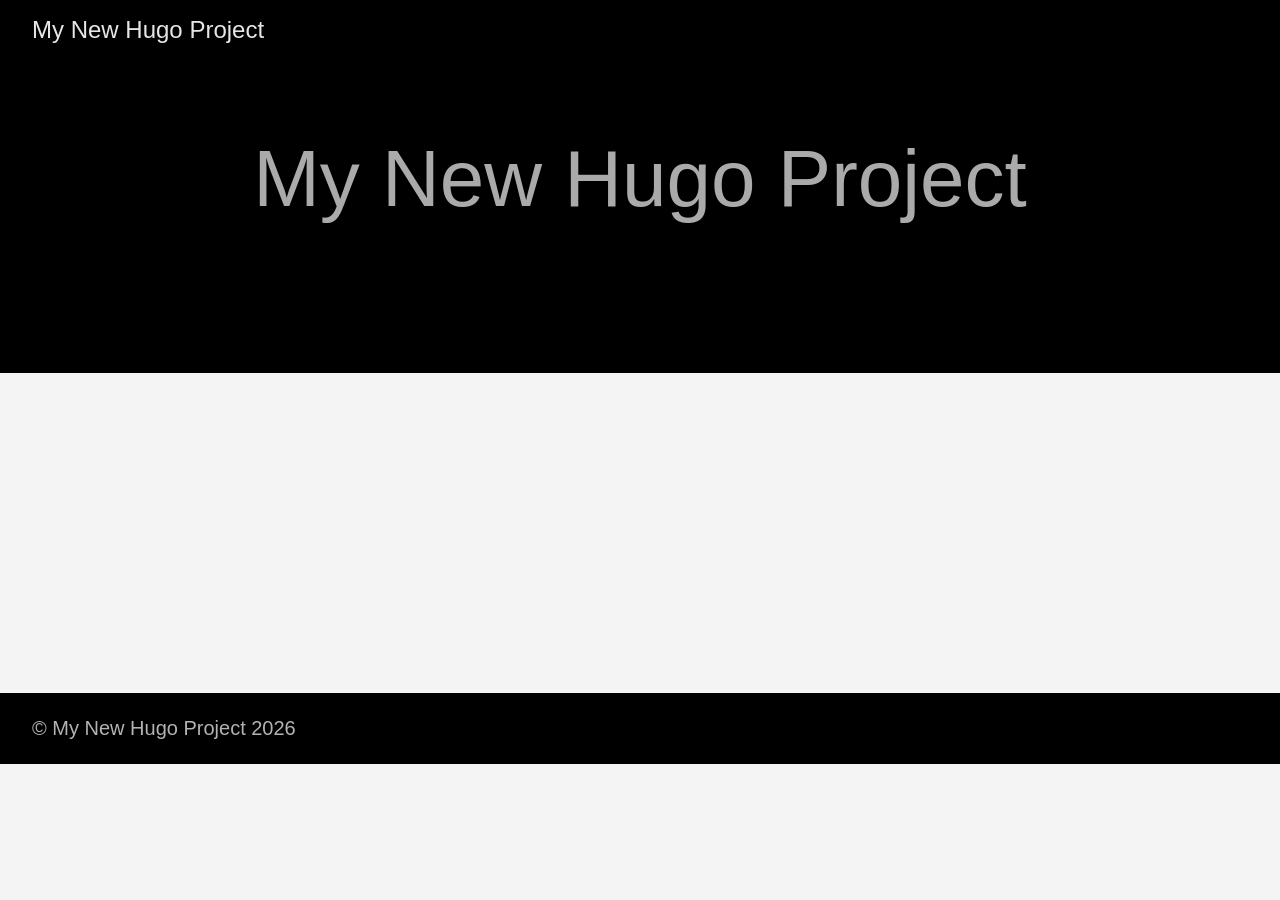
<file: index.html>
<!DOCTYPE html>
<html lang="en-us">
  <head>
    <meta charset="utf-8">
    <meta http-equiv="X-UA-Compatible" content="IE=edge,chrome=1">
    
    <title>My New Hugo Project</title>
    <meta name="viewport" content="width=device-width,minimum-scale=1">
    <meta name="description" content="">
    <meta name="generator" content="Hugo 0.161.1">
    
    
    
      <meta name="robots" content="index, follow">
    
    

    <link rel="stylesheet" href="/ananke/css/main.fe543ec729f225f1a33caed07775c832a416476900d82ba51765d6ead9de6758.css" integrity="sha256-/lQ&#43;xynyJfGjPK7Qd3XIMqQWR2kA2CulF2XW6tneZ1g=" crossorigin="anonymous">
    


    
      

    

    
    
      <link href="/index.xml" rel="alternate" type="application/rss+xml" title="My New Hugo Project" />
      <link href="/index.xml" rel="feed" type="application/rss+xml" title="My New Hugo Project" />
      
    

    
      <link rel="canonical" href="https://ohj719943-bot.github.io/">
    

    
    
    <meta property="og:url" content="https://ohj719943-bot.github.io/">
  <meta property="og:site_name" content="My New Hugo Project">
  <meta property="og:title" content="My New Hugo Project">
  <meta property="og:locale" content="en_us">
  <meta property="og:type" content="website">

  <meta itemprop="name" content="My New Hugo Project">
  <meta name="twitter:card" content="summary">
  <meta name="twitter:title" content="My New Hugo Project">

      
      
      <script async src="https://www.googletagmanager.com/gtag/js?id=G-1LLL7W8B2Q"></script>
      <script>
        var doNotTrack = false;
        if ( true ) {
          var dnt = (navigator.doNotTrack || window.doNotTrack || navigator.msDoNotTrack);
          var doNotTrack = (dnt == "1" || dnt == "yes");
        }
        if (!doNotTrack) {
          window.dataLayer = window.dataLayer || [];
          function gtag(){dataLayer.push(arguments);}
          gtag('js', new Date());
          gtag('config', 'G-1LLL7W8B2Q');
        }
      </script>
    
	
  </head><body class="ma0 avenir bg-near-white production is-home">
    

  <header>
    <div class="pb3-m pb6-l bg-black">
      <nav class="pv3 ph3 ph4-ns" role="navigation">
  <div class="flex-l center items-center justify-between">
    <a href="/" class="f3 fw2 hover-white white-90 dib no-underline">
      
        My New Hugo Project
      
    </a>
    <div class="flex-l items-center">
      

      
      <div class="ananke-socials"></div>

    </div>
  </div>
</nav>

      <div class="tc-l pv3 ph3 ph4-ns">
        <h1 class="f2 f-subheadline-l fw2 light-silver mb0 lh-title">
          My New Hugo Project
        </h1>
        
      </div>
    </div>
  </header>


    <main class="pb7" role="main">
      <article class="cf ph3 ph5-l pv3 pv4-l f4 tc-l center measure-wide lh-copy nested-links mid-gray">
    
  </article>

  
  
  
  
  

  

    </main>
    <footer class="bg-black bottom-0 w-100 pa3" role="contentinfo">
  <div class="flex justify-between">
  <a class="f4 fw4 hover-white white-70 dn dib-ns pv2 ph3 no-underline" href="https://ohj719943-bot.github.io/" >
    &copy;  My New Hugo Project 2026 
  </a>
    <div><div class="ananke-socials"></div>
</div>
  </div>
</footer>

  </body>
</html>
</file>
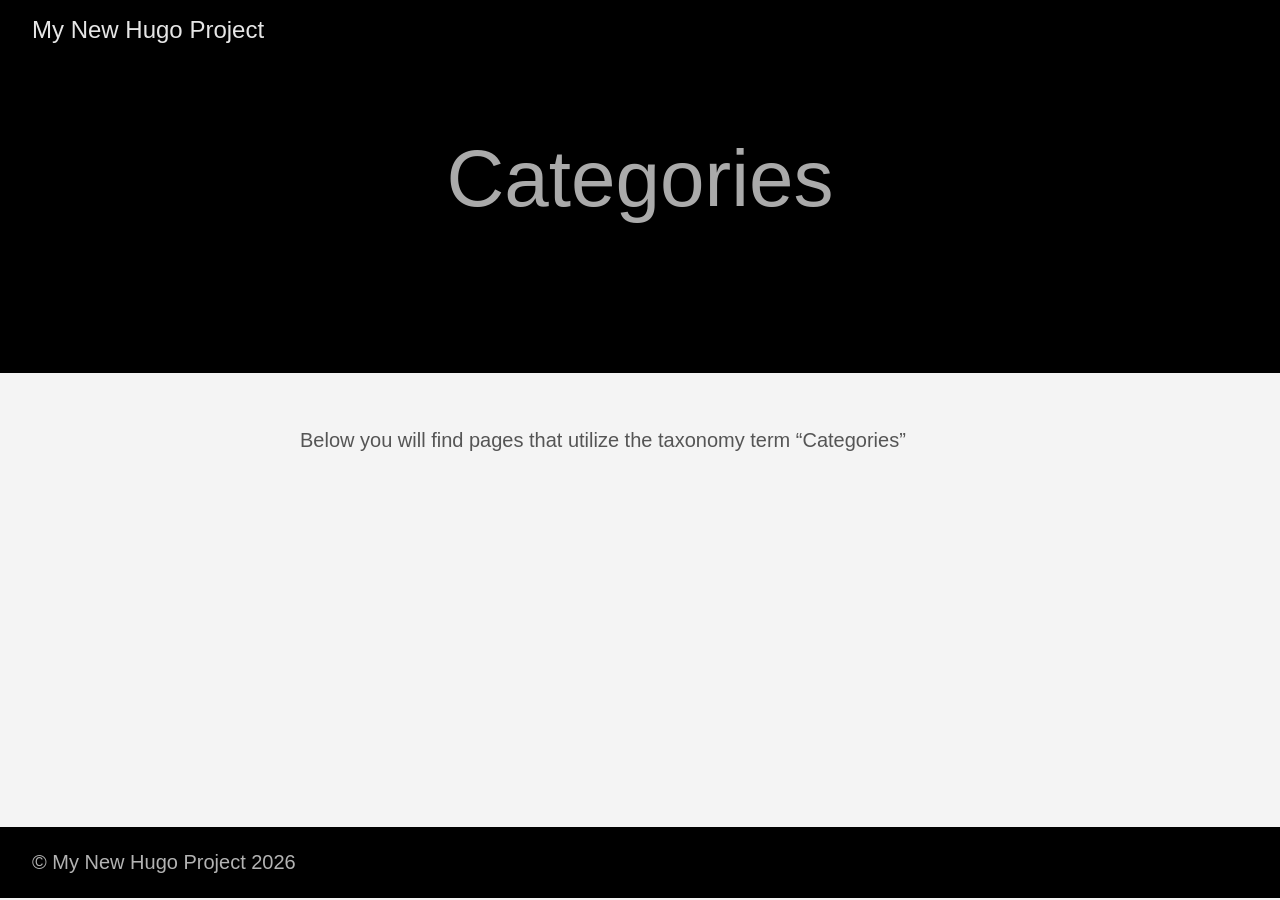
<file: categories/index.html>
<!DOCTYPE html>
<html lang="en-us">
  <head>
    <meta charset="utf-8">
    <meta http-equiv="X-UA-Compatible" content="IE=edge,chrome=1">
    
    <title>My New Hugo Project</title>
    <meta name="viewport" content="width=device-width,minimum-scale=1">
    <meta name="description" content="">
    <meta name="generator" content="Hugo 0.161.1">
    
    
    
      <meta name="robots" content="index, follow">
    
    

    <link rel="stylesheet" href="/ananke/css/main.fe543ec729f225f1a33caed07775c832a416476900d82ba51765d6ead9de6758.css" integrity="sha256-/lQ&#43;xynyJfGjPK7Qd3XIMqQWR2kA2CulF2XW6tneZ1g=" crossorigin="anonymous">
    


    
      

    

    
    
      <link href="/categories/index.xml" rel="alternate" type="application/rss+xml" title="My New Hugo Project" />
      <link href="/categories/index.xml" rel="feed" type="application/rss+xml" title="My New Hugo Project" />
      
    

    
      <link rel="canonical" href="https://ohj719943-bot.github.io/categories/">
    

    
    
    <meta property="og:url" content="https://ohj719943-bot.github.io/categories/">
  <meta property="og:site_name" content="My New Hugo Project">
  <meta property="og:title" content="Categories">
  <meta property="og:locale" content="en_us">
  <meta property="og:type" content="website">

  <meta itemprop="name" content="Categories">
  <meta name="twitter:card" content="summary">
  <meta name="twitter:title" content="Categories">

      
      
      <script async src="https://www.googletagmanager.com/gtag/js?id=G-1LLL7W8B2Q"></script>
      <script>
        var doNotTrack = false;
        if ( true ) {
          var dnt = (navigator.doNotTrack || window.doNotTrack || navigator.msDoNotTrack);
          var doNotTrack = (dnt == "1" || dnt == "yes");
        }
        if (!doNotTrack) {
          window.dataLayer = window.dataLayer || [];
          function gtag(){dataLayer.push(arguments);}
          gtag('js', new Date());
          gtag('config', 'G-1LLL7W8B2Q');
        }
      </script>
    
	
  </head><body class="ma0 avenir bg-near-white production is-taxonomy">
    

  <header>
    <div class="pb3-m pb6-l bg-black">
      <nav class="pv3 ph3 ph4-ns" role="navigation">
  <div class="flex-l center items-center justify-between">
    <a href="/" class="f3 fw2 hover-white white-90 dib no-underline">
      
        My New Hugo Project
      
    </a>
    <div class="flex-l items-center">
      

      
      <div class="ananke-socials"></div>

    </div>
  </div>
</nav>

      <div class="tc-l pv3 ph3 ph4-ns">
        <h1 class="f2 f-subheadline-l fw2 light-silver mb0 lh-title">
          Categories
        </h1>
        
      </div>
    </div>
  </header>


    <main class="pb7" role="main">
      
  <article class="cf pa3 pa4-m pa4-l">
    <div class="measure-wide-l center f4 lh-copy nested-copy-line-height nested-links mid-gray">
      <p>Below you will find pages that utilize the taxonomy term “Categories”</p>
    </div>
  </article>
  <div class="mw8 center">
    <section class="flex-ns mt5 flex-wrap justify-around">
      
    </section>
  </div>

    </main>
    <footer class="bg-black bottom-0 w-100 pa3" role="contentinfo">
  <div class="flex justify-between">
  <a class="f4 fw4 hover-white white-70 dn dib-ns pv2 ph3 no-underline" href="https://ohj719943-bot.github.io/" >
    &copy;  My New Hugo Project 2026 
  </a>
    <div><div class="ananke-socials"></div>
</div>
  </div>
</footer>

  </body>
</html>
</file>
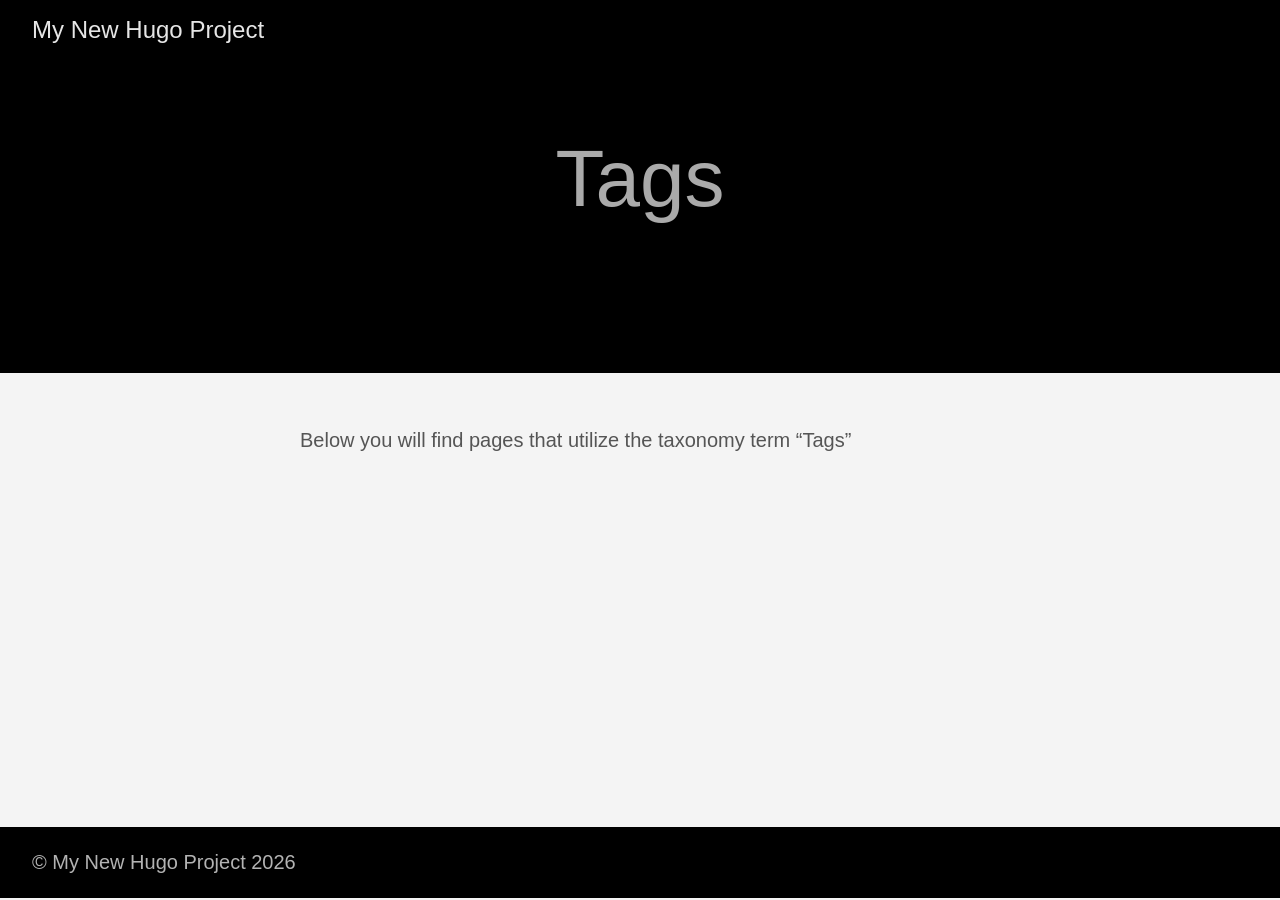
<file: tags/index.html>
<!DOCTYPE html>
<html lang="en-us">
  <head>
    <meta charset="utf-8">
    <meta http-equiv="X-UA-Compatible" content="IE=edge,chrome=1">
    
    <title>My New Hugo Project</title>
    <meta name="viewport" content="width=device-width,minimum-scale=1">
    <meta name="description" content="">
    <meta name="generator" content="Hugo 0.161.1">
    
    
    
      <meta name="robots" content="index, follow">
    
    

    <link rel="stylesheet" href="/ananke/css/main.fe543ec729f225f1a33caed07775c832a416476900d82ba51765d6ead9de6758.css" integrity="sha256-/lQ&#43;xynyJfGjPK7Qd3XIMqQWR2kA2CulF2XW6tneZ1g=" crossorigin="anonymous">
    


    
      

    

    
    
      <link href="/tags/index.xml" rel="alternate" type="application/rss+xml" title="My New Hugo Project" />
      <link href="/tags/index.xml" rel="feed" type="application/rss+xml" title="My New Hugo Project" />
      
    

    
      <link rel="canonical" href="https://ohj719943-bot.github.io/tags/">
    

    
    
    <meta property="og:url" content="https://ohj719943-bot.github.io/tags/">
  <meta property="og:site_name" content="My New Hugo Project">
  <meta property="og:title" content="Tags">
  <meta property="og:locale" content="en_us">
  <meta property="og:type" content="website">

  <meta itemprop="name" content="Tags">
  <meta name="twitter:card" content="summary">
  <meta name="twitter:title" content="Tags">

      
      
      <script async src="https://www.googletagmanager.com/gtag/js?id=G-1LLL7W8B2Q"></script>
      <script>
        var doNotTrack = false;
        if ( true ) {
          var dnt = (navigator.doNotTrack || window.doNotTrack || navigator.msDoNotTrack);
          var doNotTrack = (dnt == "1" || dnt == "yes");
        }
        if (!doNotTrack) {
          window.dataLayer = window.dataLayer || [];
          function gtag(){dataLayer.push(arguments);}
          gtag('js', new Date());
          gtag('config', 'G-1LLL7W8B2Q');
        }
      </script>
    
	
  </head><body class="ma0 avenir bg-near-white production is-taxonomy">
    

  <header>
    <div class="pb3-m pb6-l bg-black">
      <nav class="pv3 ph3 ph4-ns" role="navigation">
  <div class="flex-l center items-center justify-between">
    <a href="/" class="f3 fw2 hover-white white-90 dib no-underline">
      
        My New Hugo Project
      
    </a>
    <div class="flex-l items-center">
      

      
      <div class="ananke-socials"></div>

    </div>
  </div>
</nav>

      <div class="tc-l pv3 ph3 ph4-ns">
        <h1 class="f2 f-subheadline-l fw2 light-silver mb0 lh-title">
          Tags
        </h1>
        
      </div>
    </div>
  </header>


    <main class="pb7" role="main">
      
  <article class="cf pa3 pa4-m pa4-l">
    <div class="measure-wide-l center f4 lh-copy nested-copy-line-height nested-links mid-gray">
      <p>Below you will find pages that utilize the taxonomy term “Tags”</p>
    </div>
  </article>
  <div class="mw8 center">
    <section class="flex-ns mt5 flex-wrap justify-around">
      
    </section>
  </div>

    </main>
    <footer class="bg-black bottom-0 w-100 pa3" role="contentinfo">
  <div class="flex justify-between">
  <a class="f4 fw4 hover-white white-70 dn dib-ns pv2 ph3 no-underline" href="https://ohj719943-bot.github.io/" >
    &copy;  My New Hugo Project 2026 
  </a>
    <div><div class="ananke-socials"></div>
</div>
  </div>
</footer>

  </body>
</html>
</file>
<file: ananke/css/main.fe543ec729f225f1a33caed07775c832a416476900d82ba51765d6ead9de6758.css>
html{line-height:1.15;-webkit-text-size-adjust:100%}body{margin:0}h1{font-size:2em;margin:.67em 0}hr{box-sizing:content-box;height:0;overflow:visible}pre{font-family:monospace,monospace;font-size:1em}a{background-color:transparent}abbr[title]{border-bottom:none;text-decoration:underline;-webkit-text-decoration:underline dotted;text-decoration:underline dotted}b,strong{font-weight:bolder}code,kbd,samp{font-family:monospace,monospace;font-size:1em}small{font-size:80%}sub,sup{font-size:75%;line-height:0;position:relative;vertical-align:baseline}sub{bottom:-.25em}sup{top:-.5em}img{border-style:none}button,input,optgroup,select,textarea{font-family:inherit;font-size:100%;line-height:1.15;margin:0}button,input{overflow:visible}button,select{text-transform:none}button,[type=button],[type=reset],[type=submit]{-webkit-appearance:button}button::-moz-focus-inner,[type=button]::-moz-focus-inner,[type=reset]::-moz-focus-inner,[type=submit]::-moz-focus-inner{border-style:none;padding:0}button:-moz-focusring,[type=button]:-moz-focusring,[type=reset]:-moz-focusring,[type=submit]:-moz-focusring{outline:1px dotted ButtonText}fieldset{padding:.35em .75em .625em}legend{box-sizing:border-box;color:inherit;display:table;max-width:100%;padding:0;white-space:normal}progress{vertical-align:baseline}textarea{overflow:auto}[type=checkbox],[type=radio]{box-sizing:border-box;padding:0}[type=number]::-webkit-inner-spin-button,[type=number]::-webkit-outer-spin-button{height:auto}[type=search]{-webkit-appearance:textfield;outline-offset:-2px}[type=search]::-webkit-search-decoration{-webkit-appearance:none}::-webkit-file-upload-button{-webkit-appearance:button;font:inherit}details{display:block}summary{display:list-item}template{display:none}[hidden]{display:none}html,body,div,article,aside,section,main,nav,footer,header,form,fieldset,legend,pre,code,a,h1,h2,h3,h4,h5,h6,p,ul,ol,li,dl,dt,dd,blockquote,figcaption,figure,textarea,table,td,th,tr,input[type=email],input[type=number],input[type=password],input[type=tel],input[type=text],input[type=url],.border-box{box-sizing:border-box}.aspect-ratio{height:0;position:relative}.aspect-ratio--16x9{padding-bottom:56.25%}.aspect-ratio--9x16{padding-bottom:177.77%}.aspect-ratio--4x3{padding-bottom:75%}.aspect-ratio--3x4{padding-bottom:133.33%}.aspect-ratio--6x4{padding-bottom:66.6%}.aspect-ratio--4x6{padding-bottom:150%}.aspect-ratio--8x5{padding-bottom:62.5%}.aspect-ratio--5x8{padding-bottom:160%}.aspect-ratio--7x5{padding-bottom:71.42%}.aspect-ratio--5x7{padding-bottom:140%}.aspect-ratio--1x1{padding-bottom:100%}.aspect-ratio--object{position:absolute;inset:0;width:100%;height:100%;z-index:100}img{max-width:100%}.cover{background-size:cover!important}.contain{background-size:contain!important}.bg-center{background-repeat:no-repeat;background-position:center center}.bg-top{background-repeat:no-repeat;background-position:top center}.bg-right{background-repeat:no-repeat;background-position:center right}.bg-bottom{background-repeat:no-repeat;background-position:bottom center}.bg-left{background-repeat:no-repeat;background-position:center left}.outline{outline:1px solid}.outline-transparent{outline:1px solid transparent}.outline-0{outline:0}.ba{border-style:solid;border-width:1px}.bt{border-top-style:solid;border-top-width:1px}.br{border-right-style:solid;border-right-width:1px}.bb{border-bottom-style:solid;border-bottom-width:1px}.bl{border-left-style:solid;border-left-width:1px}.bn{border-style:none;border-width:0}.b--black{border-color:#000}.b--near-black{border-color:#111}.b--dark-gray{border-color:#333}.b--mid-gray{border-color:#555}.b--gray{border-color:#777}.b--silver{border-color:#999}.b--light-silver{border-color:#aaa}.b--moon-gray{border-color:#ccc}.b--light-gray{border-color:#eee}.b--near-white{border-color:#f4f4f4}.b--white{border-color:#fff}.b--white-90{border-color:#ffffffe6}.b--white-80{border-color:#fffc}.b--white-70{border-color:#ffffffb3}.b--white-60{border-color:#fff9}.b--white-50{border-color:#ffffff80}.b--white-40{border-color:#fff6}.b--white-30{border-color:#ffffff4d}.b--white-20{border-color:#fff3}.b--white-10{border-color:#ffffff1a}.b--white-05{border-color:#ffffff0d}.b--white-025{border-color:#ffffff06}.b--white-0125{border-color:#ffffff03}.b--black-90{border-color:#000000e6}.b--black-80{border-color:#000c}.b--black-70{border-color:#000000b3}.b--black-60{border-color:#0009}.b--black-50{border-color:#00000080}.b--black-40{border-color:#0006}.b--black-30{border-color:#0000004d}.b--black-20{border-color:#0003}.b--black-10{border-color:#0000001a}.b--black-05{border-color:#0000000d}.b--black-025{border-color:#00000006}.b--black-0125{border-color:#00000003}.b--dark-red{border-color:#e7040f}.b--red{border-color:#ff4136}.b--light-red{border-color:#ff725c}.b--orange{border-color:#ff6300}.b--gold{border-color:#ffb700}.b--yellow{border-color:gold}.b--light-yellow{border-color:#fbf1a9}.b--purple{border-color:#5e2ca5}.b--light-purple{border-color:#a463f2}.b--dark-pink{border-color:#d5008f}.b--hot-pink{border-color:#ff41b4}.b--pink{border-color:#ff80cc}.b--light-pink{border-color:#ffa3d7}.b--dark-green{border-color:#137752}.b--green{border-color:#19a974}.b--light-green{border-color:#9eebcf}.b--navy{border-color:#001b44}.b--dark-blue{border-color:#00449e}.b--blue{border-color:#357edd}.b--light-blue{border-color:#96ccff}.b--lightest-blue{border-color:#cdecff}.b--washed-blue{border-color:#f6fffe}.b--washed-green{border-color:#e8fdf5}.b--washed-yellow{border-color:#fffceb}.b--washed-red{border-color:#ffdfdf}.b--transparent{border-color:transparent}.b--inherit{border-color:inherit}.b--initial{border-color:initial}.b--unset{border-color:unset}.br0{border-radius:0}.br1{border-radius:.125rem}.br2{border-radius:.25rem}.br3{border-radius:.5rem}.br4{border-radius:1rem}.br-100{border-radius:100%}.br-pill{border-radius:9999px}.br--bottom{border-top-left-radius:0;border-top-right-radius:0}.br--top{border-bottom-left-radius:0;border-bottom-right-radius:0}.br--right{border-top-left-radius:0;border-bottom-left-radius:0}.br--left{border-top-right-radius:0;border-bottom-right-radius:0}.br-inherit{border-radius:inherit}.br-initial{border-radius:initial}.br-unset{border-radius:unset}.b--dotted{border-style:dotted}.b--dashed{border-style:dashed}.b--solid{border-style:solid}.b--none{border-style:none}.bw0{border-width:0}.bw1{border-width:.125rem}.bw2{border-width:.25rem}.bw3{border-width:.5rem}.bw4{border-width:1rem}.bw5{border-width:2rem}.bt-0{border-top-width:0}.br-0{border-right-width:0}.bb-0{border-bottom-width:0}.bl-0{border-left-width:0}.shadow-1{box-shadow:0 0 4px 2px #0003}.shadow-2{box-shadow:0 0 8px 2px #0003}.shadow-3{box-shadow:2px 2px 4px 2px #0003}.shadow-4{box-shadow:2px 2px 8px #0003}.shadow-5{box-shadow:4px 4px 8px #0003}.pre{overflow-x:auto;overflow-y:hidden;overflow:scroll}.top-0{top:0}.right-0{right:0}.bottom-0{bottom:0}.left-0{left:0}.top-1{top:1rem}.right-1{right:1rem}.bottom-1{bottom:1rem}.left-1{left:1rem}.top-2{top:2rem}.right-2{right:2rem}.bottom-2{bottom:2rem}.left-2{left:2rem}.top--1{top:-1rem}.right--1{right:-1rem}.bottom--1{bottom:-1rem}.left--1{left:-1rem}.top--2{top:-2rem}.right--2{right:-2rem}.bottom--2{bottom:-2rem}.left--2{left:-2rem}.absolute--fill{inset:0}.cf:before,.cf:after{content:" ";display:table}.cf:after{clear:both}.cf{*zoom: 1}.cl{clear:left}.cr{clear:right}.cb{clear:both}.cn{clear:none}.dn{display:none}.di{display:inline}.db{display:block}.dib{display:inline-block}.dit{display:inline-table}.dt{display:table}.dtc{display:table-cell}.dt-row{display:table-row}.dt-row-group{display:table-row-group}.dt-column{display:table-column}.dt-column-group{display:table-column-group}.dt--fixed{table-layout:fixed;width:100%}.flex{display:flex}.inline-flex{display:inline-flex}.flex-auto{flex:1 1 auto;min-width:0;min-height:0}.flex-none{flex:none}.flex-column{flex-direction:column}.flex-row{flex-direction:row}.flex-wrap{flex-wrap:wrap}.flex-nowrap{flex-wrap:nowrap}.flex-wrap-reverse{flex-wrap:wrap-reverse}.flex-column-reverse{flex-direction:column-reverse}.flex-row-reverse{flex-direction:row-reverse}.items-start{align-items:flex-start}.items-end{align-items:flex-end}.items-center{align-items:center}.items-baseline{align-items:baseline}.items-stretch{align-items:stretch}.self-start{align-self:flex-start}.self-end{align-self:flex-end}.self-center{align-self:center}.self-baseline{align-self:baseline}.self-stretch{align-self:stretch}.justify-start{justify-content:flex-start}.justify-end{justify-content:flex-end}.justify-center{justify-content:center}.justify-between{justify-content:space-between}.justify-around{justify-content:space-around}.content-start{align-content:flex-start}.content-end{align-content:flex-end}.content-center{align-content:center}.content-between{align-content:space-between}.content-around{align-content:space-around}.content-stretch{align-content:stretch}.order-0{order:0}.order-1{order:1}.order-2{order:2}.order-3{order:3}.order-4{order:4}.order-5{order:5}.order-6{order:6}.order-7{order:7}.order-8{order:8}.order-last{order:99999}.flex-grow-0{flex-grow:0}.flex-grow-1{flex-grow:1}.flex-shrink-0{flex-shrink:0}.flex-shrink-1{flex-shrink:1}.fl{float:left;_display:inline}.fr{float:right;_display:inline}.fn{float:none}.sans-serif{font-family:-apple-system,BlinkMacSystemFont,avenir next,avenir,helvetica neue,helvetica,ubuntu,roboto,noto,segoe ui,arial,sans-serif}.serif{font-family:georgia,times,serif}.system-sans-serif{font-family:sans-serif}.system-serif{font-family:serif}code,.code{font-family:Consolas,monaco,monospace}.courier{font-family:Courier Next,courier,monospace}.helvetica{font-family:helvetica neue,helvetica,sans-serif}.avenir{font-family:avenir next,avenir,sans-serif}.athelas{font-family:athelas,georgia,serif}.georgia{font-family:georgia,serif}.times{font-family:times,serif}.bodoni{font-family:Bodoni MT,serif}.calisto{font-family:Calisto MT,serif}.garamond{font-family:garamond,serif}.baskerville{font-family:baskerville,serif}.i{font-style:italic}.fs-normal{font-style:normal}.normal{font-weight:400}.b{font-weight:700}.fw1{font-weight:100}.fw2{font-weight:200}.fw3{font-weight:300}.fw4{font-weight:400}.fw5{font-weight:500}.fw6{font-weight:600}.fw7{font-weight:700}.fw8{font-weight:800}.fw9{font-weight:900}.input-reset{-webkit-appearance:none;-moz-appearance:none}.button-reset::-moz-focus-inner,.input-reset::-moz-focus-inner{border:0;padding:0}.h1{height:1rem}.h2{height:2rem}.h3{height:4rem}.h4{height:8rem}.h5{height:16rem}.h-25{height:25%}.h-50{height:50%}.h-75{height:75%}.h-100{height:100%}.min-h-100{min-height:100%}.vh-25{height:25vh}.vh-50{height:50vh}.vh-75{height:75vh}.vh-100{height:100vh}.min-vh-100{min-height:100vh}.h-auto{height:auto}.h-inherit{height:inherit}.tracked{letter-spacing:.1em}.tracked-tight{letter-spacing:-.05em}.tracked-mega{letter-spacing:.25em}.lh-solid{line-height:1}.lh-title{line-height:1.25}.lh-copy{line-height:1.5}.link{text-decoration:none;transition:color .15s ease-in}.link:link,.link:visited,.link:hover,.link:active{transition:color .15s ease-in}.link:focus{transition:color .15s ease-in;outline:1px dotted currentColor}.list{list-style-type:none}.mw-100{max-width:100%}.mw1{max-width:1rem}.mw2{max-width:2rem}.mw3{max-width:4rem}.mw4{max-width:8rem}.mw5{max-width:16rem}.mw6{max-width:32rem}.mw7{max-width:48rem}.mw8{max-width:64rem}.mw9{max-width:96rem}.mw-none{max-width:none}.w1{width:1rem}.w2{width:2rem}.w3{width:4rem}.w4{width:8rem}.w5{width:16rem}.w-10{width:10%}.w-20{width:20%}.w-25{width:25%}.w-30{width:30%}.w-33{width:33%}.w-34{width:34%}.w-40{width:40%}.w-50{width:50%}.w-60{width:60%}.w-70{width:70%}.w-75{width:75%}.w-80{width:80%}.w-90{width:90%}.w-100{width:100%}.w-third{width:33.33333%}.w-two-thirds{width:66.66667%}.w-auto{width:auto}.overflow-visible{overflow:visible}.overflow-hidden{overflow:hidden}.overflow-scroll{overflow:scroll}.overflow-auto{overflow:auto}.overflow-x-visible{overflow-x:visible}.overflow-x-hidden{overflow-x:hidden}.overflow-x-scroll{overflow-x:scroll}.overflow-x-auto{overflow-x:auto}.overflow-y-visible{overflow-y:visible}.overflow-y-hidden{overflow-y:hidden}.overflow-y-scroll{overflow-y:scroll}.overflow-y-auto{overflow-y:auto}.static{position:static}.relative{position:relative}.absolute{position:absolute}.fixed{position:fixed}.o-100{opacity:1}.o-90{opacity:.9}.o-80{opacity:.8}.o-70{opacity:.7}.o-60{opacity:.6}.o-50{opacity:.5}.o-40{opacity:.4}.o-30{opacity:.3}.o-20{opacity:.2}.o-10{opacity:.1}.o-05{opacity:.05}.o-025{opacity:.025}.o-0{opacity:0}.rotate-45{-webkit-transform:rotate(45deg);transform:rotate(45deg)}.rotate-90{-webkit-transform:rotate(90deg);transform:rotate(90deg)}.rotate-135{-webkit-transform:rotate(135deg);transform:rotate(135deg)}.rotate-180{-webkit-transform:rotate(180deg);transform:rotate(180deg)}.rotate-225{-webkit-transform:rotate(225deg);transform:rotate(225deg)}.rotate-270{-webkit-transform:rotate(270deg);transform:rotate(270deg)}.rotate-315{-webkit-transform:rotate(315deg);transform:rotate(315deg)}.black-90{color:#000000e6}.black-80{color:#000c}.black-70{color:#000000b3}.black-60{color:#0009}.black-50{color:#00000080}.black-40{color:#0006}.black-30{color:#0000004d}.black-20{color:#0003}.black-10{color:#0000001a}.black-05{color:#0000000d}.white-90{color:#ffffffe6}.white-80{color:#fffc}.white-70{color:#ffffffb3}.white-60{color:#fff9}.white-50{color:#ffffff80}.white-40{color:#fff6}.white-30{color:#ffffff4d}.white-20{color:#fff3}.white-10{color:#ffffff1a}.black{color:#000}.near-black{color:#111}.dark-gray{color:#333}.mid-gray{color:#555}.gray{color:#777}.silver{color:#999}.light-silver{color:#aaa}.moon-gray{color:#ccc}.light-gray{color:#eee}.near-white{color:#f4f4f4}.white{color:#fff}.dark-red{color:#e7040f}.red{color:#ff4136}.light-red{color:#ff725c}.orange{color:#ff6300}.gold{color:#ffb700}.yellow{color:gold}.light-yellow{color:#fbf1a9}.purple{color:#5e2ca5}.light-purple{color:#a463f2}.dark-pink{color:#d5008f}.hot-pink{color:#ff41b4}.pink{color:#ff80cc}.light-pink{color:#ffa3d7}.dark-green{color:#137752}.green{color:#19a974}.light-green{color:#9eebcf}.navy{color:#001b44}.dark-blue{color:#00449e}.blue{color:#357edd}.light-blue{color:#96ccff}.lightest-blue{color:#cdecff}.washed-blue{color:#f6fffe}.washed-green{color:#e8fdf5}.washed-yellow{color:#fffceb}.washed-red{color:#ffdfdf}.color-inherit{color:inherit}.bg-black-90{background-color:#000000e6}.bg-black-80{background-color:#000c}.bg-black-70{background-color:#000000b3}.bg-black-60{background-color:#0009}.bg-black-50{background-color:#00000080}.bg-black-40{background-color:#0006}.bg-black-30{background-color:#0000004d}.bg-black-20{background-color:#0003}.bg-black-10{background-color:#0000001a}.bg-black-05{background-color:#0000000d}.bg-white-90{background-color:#ffffffe6}.bg-white-80{background-color:#fffc}.bg-white-70{background-color:#ffffffb3}.bg-white-60{background-color:#fff9}.bg-white-50{background-color:#ffffff80}.bg-white-40{background-color:#fff6}.bg-white-30{background-color:#ffffff4d}.bg-white-20{background-color:#fff3}.bg-white-10{background-color:#ffffff1a}.bg-black{background-color:#000}.bg-near-black{background-color:#111}.bg-dark-gray{background-color:#333}.bg-mid-gray{background-color:#555}.bg-gray{background-color:#777}.bg-silver{background-color:#999}.bg-light-silver{background-color:#aaa}.bg-moon-gray{background-color:#ccc}.bg-light-gray{background-color:#eee}.bg-near-white{background-color:#f4f4f4}.bg-white{background-color:#fff}.bg-transparent{background-color:transparent}.bg-dark-red{background-color:#e7040f}.bg-red{background-color:#ff4136}.bg-light-red{background-color:#ff725c}.bg-orange{background-color:#ff6300}.bg-gold{background-color:#ffb700}.bg-yellow{background-color:gold}.bg-light-yellow{background-color:#fbf1a9}.bg-purple{background-color:#5e2ca5}.bg-light-purple{background-color:#a463f2}.bg-dark-pink{background-color:#d5008f}.bg-hot-pink{background-color:#ff41b4}.bg-pink{background-color:#ff80cc}.bg-light-pink{background-color:#ffa3d7}.bg-dark-green{background-color:#137752}.bg-green{background-color:#19a974}.bg-light-green{background-color:#9eebcf}.bg-navy{background-color:#001b44}.bg-dark-blue{background-color:#00449e}.bg-blue{background-color:#357edd}.bg-light-blue{background-color:#96ccff}.bg-lightest-blue{background-color:#cdecff}.bg-washed-blue{background-color:#f6fffe}.bg-washed-green{background-color:#e8fdf5}.bg-washed-yellow{background-color:#fffceb}.bg-washed-red{background-color:#ffdfdf}.bg-inherit{background-color:inherit}.hover-black:hover{color:#000}.hover-black:focus{color:#000}.hover-near-black:hover{color:#111}.hover-near-black:focus{color:#111}.hover-dark-gray:hover{color:#333}.hover-dark-gray:focus{color:#333}.hover-mid-gray:hover{color:#555}.hover-mid-gray:focus{color:#555}.hover-gray:hover{color:#777}.hover-gray:focus{color:#777}.hover-silver:hover{color:#999}.hover-silver:focus{color:#999}.hover-light-silver:hover{color:#aaa}.hover-light-silver:focus{color:#aaa}.hover-moon-gray:hover{color:#ccc}.hover-moon-gray:focus{color:#ccc}.hover-light-gray:hover{color:#eee}.hover-light-gray:focus{color:#eee}.hover-near-white:hover{color:#f4f4f4}.hover-near-white:focus{color:#f4f4f4}.hover-white:hover{color:#fff}.hover-white:focus{color:#fff}.hover-black-90:hover{color:#000000e6}.hover-black-90:focus{color:#000000e6}.hover-black-80:hover{color:#000c}.hover-black-80:focus{color:#000c}.hover-black-70:hover{color:#000000b3}.hover-black-70:focus{color:#000000b3}.hover-black-60:hover{color:#0009}.hover-black-60:focus{color:#0009}.hover-black-50:hover{color:#00000080}.hover-black-50:focus{color:#00000080}.hover-black-40:hover{color:#0006}.hover-black-40:focus{color:#0006}.hover-black-30:hover{color:#0000004d}.hover-black-30:focus{color:#0000004d}.hover-black-20:hover{color:#0003}.hover-black-20:focus{color:#0003}.hover-black-10:hover{color:#0000001a}.hover-black-10:focus{color:#0000001a}.hover-white-90:hover{color:#ffffffe6}.hover-white-90:focus{color:#ffffffe6}.hover-white-80:hover{color:#fffc}.hover-white-80:focus{color:#fffc}.hover-white-70:hover{color:#ffffffb3}.hover-white-70:focus{color:#ffffffb3}.hover-white-60:hover{color:#fff9}.hover-white-60:focus{color:#fff9}.hover-white-50:hover{color:#ffffff80}.hover-white-50:focus{color:#ffffff80}.hover-white-40:hover{color:#fff6}.hover-white-40:focus{color:#fff6}.hover-white-30:hover{color:#ffffff4d}.hover-white-30:focus{color:#ffffff4d}.hover-white-20:hover{color:#fff3}.hover-white-20:focus{color:#fff3}.hover-white-10:hover{color:#ffffff1a}.hover-white-10:focus{color:#ffffff1a}.hover-inherit:hover,.hover-inherit:focus{color:inherit}.hover-bg-black:hover{background-color:#000}.hover-bg-black:focus{background-color:#000}.hover-bg-near-black:hover{background-color:#111}.hover-bg-near-black:focus{background-color:#111}.hover-bg-dark-gray:hover{background-color:#333}.hover-bg-dark-gray:focus{background-color:#333}.hover-bg-mid-gray:hover{background-color:#555}.hover-bg-mid-gray:focus{background-color:#555}.hover-bg-gray:hover{background-color:#777}.hover-bg-gray:focus{background-color:#777}.hover-bg-silver:hover{background-color:#999}.hover-bg-silver:focus{background-color:#999}.hover-bg-light-silver:hover{background-color:#aaa}.hover-bg-light-silver:focus{background-color:#aaa}.hover-bg-moon-gray:hover{background-color:#ccc}.hover-bg-moon-gray:focus{background-color:#ccc}.hover-bg-light-gray:hover{background-color:#eee}.hover-bg-light-gray:focus{background-color:#eee}.hover-bg-near-white:hover{background-color:#f4f4f4}.hover-bg-near-white:focus{background-color:#f4f4f4}.hover-bg-white:hover{background-color:#fff}.hover-bg-white:focus{background-color:#fff}.hover-bg-transparent:hover{background-color:transparent}.hover-bg-transparent:focus{background-color:transparent}.hover-bg-black-90:hover{background-color:#000000e6}.hover-bg-black-90:focus{background-color:#000000e6}.hover-bg-black-80:hover{background-color:#000c}.hover-bg-black-80:focus{background-color:#000c}.hover-bg-black-70:hover{background-color:#000000b3}.hover-bg-black-70:focus{background-color:#000000b3}.hover-bg-black-60:hover{background-color:#0009}.hover-bg-black-60:focus{background-color:#0009}.hover-bg-black-50:hover{background-color:#00000080}.hover-bg-black-50:focus{background-color:#00000080}.hover-bg-black-40:hover{background-color:#0006}.hover-bg-black-40:focus{background-color:#0006}.hover-bg-black-30:hover{background-color:#0000004d}.hover-bg-black-30:focus{background-color:#0000004d}.hover-bg-black-20:hover{background-color:#0003}.hover-bg-black-20:focus{background-color:#0003}.hover-bg-black-10:hover{background-color:#0000001a}.hover-bg-black-10:focus{background-color:#0000001a}.hover-bg-white-90:hover{background-color:#ffffffe6}.hover-bg-white-90:focus{background-color:#ffffffe6}.hover-bg-white-80:hover{background-color:#fffc}.hover-bg-white-80:focus{background-color:#fffc}.hover-bg-white-70:hover{background-color:#ffffffb3}.hover-bg-white-70:focus{background-color:#ffffffb3}.hover-bg-white-60:hover{background-color:#fff9}.hover-bg-white-60:focus{background-color:#fff9}.hover-bg-white-50:hover{background-color:#ffffff80}.hover-bg-white-50:focus{background-color:#ffffff80}.hover-bg-white-40:hover{background-color:#fff6}.hover-bg-white-40:focus{background-color:#fff6}.hover-bg-white-30:hover{background-color:#ffffff4d}.hover-bg-white-30:focus{background-color:#ffffff4d}.hover-bg-white-20:hover{background-color:#fff3}.hover-bg-white-20:focus{background-color:#fff3}.hover-bg-white-10:hover{background-color:#ffffff1a}.hover-bg-white-10:focus{background-color:#ffffff1a}.hover-dark-red:hover{color:#e7040f}.hover-dark-red:focus{color:#e7040f}.hover-red:hover{color:#ff4136}.hover-red:focus{color:#ff4136}.hover-light-red:hover{color:#ff725c}.hover-light-red:focus{color:#ff725c}.hover-orange:hover{color:#ff6300}.hover-orange:focus{color:#ff6300}.hover-gold:hover{color:#ffb700}.hover-gold:focus{color:#ffb700}.hover-yellow:hover{color:gold}.hover-yellow:focus{color:gold}.hover-light-yellow:hover{color:#fbf1a9}.hover-light-yellow:focus{color:#fbf1a9}.hover-purple:hover{color:#5e2ca5}.hover-purple:focus{color:#5e2ca5}.hover-light-purple:hover{color:#a463f2}.hover-light-purple:focus{color:#a463f2}.hover-dark-pink:hover{color:#d5008f}.hover-dark-pink:focus{color:#d5008f}.hover-hot-pink:hover{color:#ff41b4}.hover-hot-pink:focus{color:#ff41b4}.hover-pink:hover{color:#ff80cc}.hover-pink:focus{color:#ff80cc}.hover-light-pink:hover{color:#ffa3d7}.hover-light-pink:focus{color:#ffa3d7}.hover-dark-green:hover{color:#137752}.hover-dark-green:focus{color:#137752}.hover-green:hover{color:#19a974}.hover-green:focus{color:#19a974}.hover-light-green:hover{color:#9eebcf}.hover-light-green:focus{color:#9eebcf}.hover-navy:hover{color:#001b44}.hover-navy:focus{color:#001b44}.hover-dark-blue:hover{color:#00449e}.hover-dark-blue:focus{color:#00449e}.hover-blue:hover{color:#357edd}.hover-blue:focus{color:#357edd}.hover-light-blue:hover{color:#96ccff}.hover-light-blue:focus{color:#96ccff}.hover-lightest-blue:hover{color:#cdecff}.hover-lightest-blue:focus{color:#cdecff}.hover-washed-blue:hover{color:#f6fffe}.hover-washed-blue:focus{color:#f6fffe}.hover-washed-green:hover{color:#e8fdf5}.hover-washed-green:focus{color:#e8fdf5}.hover-washed-yellow:hover{color:#fffceb}.hover-washed-yellow:focus{color:#fffceb}.hover-washed-red:hover{color:#ffdfdf}.hover-washed-red:focus{color:#ffdfdf}.hover-bg-dark-red:hover{background-color:#e7040f}.hover-bg-dark-red:focus{background-color:#e7040f}.hover-bg-red:hover{background-color:#ff4136}.hover-bg-red:focus{background-color:#ff4136}.hover-bg-light-red:hover{background-color:#ff725c}.hover-bg-light-red:focus{background-color:#ff725c}.hover-bg-orange:hover{background-color:#ff6300}.hover-bg-orange:focus{background-color:#ff6300}.hover-bg-gold:hover{background-color:#ffb700}.hover-bg-gold:focus{background-color:#ffb700}.hover-bg-yellow:hover{background-color:gold}.hover-bg-yellow:focus{background-color:gold}.hover-bg-light-yellow:hover{background-color:#fbf1a9}.hover-bg-light-yellow:focus{background-color:#fbf1a9}.hover-bg-purple:hover{background-color:#5e2ca5}.hover-bg-purple:focus{background-color:#5e2ca5}.hover-bg-light-purple:hover{background-color:#a463f2}.hover-bg-light-purple:focus{background-color:#a463f2}.hover-bg-dark-pink:hover{background-color:#d5008f}.hover-bg-dark-pink:focus{background-color:#d5008f}.hover-bg-hot-pink:hover{background-color:#ff41b4}.hover-bg-hot-pink:focus{background-color:#ff41b4}.hover-bg-pink:hover{background-color:#ff80cc}.hover-bg-pink:focus{background-color:#ff80cc}.hover-bg-light-pink:hover{background-color:#ffa3d7}.hover-bg-light-pink:focus{background-color:#ffa3d7}.hover-bg-dark-green:hover{background-color:#137752}.hover-bg-dark-green:focus{background-color:#137752}.hover-bg-green:hover{background-color:#19a974}.hover-bg-green:focus{background-color:#19a974}.hover-bg-light-green:hover{background-color:#9eebcf}.hover-bg-light-green:focus{background-color:#9eebcf}.hover-bg-navy:hover{background-color:#001b44}.hover-bg-navy:focus{background-color:#001b44}.hover-bg-dark-blue:hover{background-color:#00449e}.hover-bg-dark-blue:focus{background-color:#00449e}.hover-bg-blue:hover{background-color:#357edd}.hover-bg-blue:focus{background-color:#357edd}.hover-bg-light-blue:hover{background-color:#96ccff}.hover-bg-light-blue:focus{background-color:#96ccff}.hover-bg-lightest-blue:hover{background-color:#cdecff}.hover-bg-lightest-blue:focus{background-color:#cdecff}.hover-bg-washed-blue:hover{background-color:#f6fffe}.hover-bg-washed-blue:focus{background-color:#f6fffe}.hover-bg-washed-green:hover{background-color:#e8fdf5}.hover-bg-washed-green:focus{background-color:#e8fdf5}.hover-bg-washed-yellow:hover{background-color:#fffceb}.hover-bg-washed-yellow:focus{background-color:#fffceb}.hover-bg-washed-red:hover{background-color:#ffdfdf}.hover-bg-washed-red:focus{background-color:#ffdfdf}.hover-bg-inherit:hover,.hover-bg-inherit:focus{background-color:inherit}.pa0{padding:0}.pa1{padding:.25rem}.pa2{padding:.5rem}.pa3{padding:1rem}.pa4{padding:2rem}.pa5{padding:4rem}.pa6{padding:8rem}.pa7{padding:16rem}.pl0{padding-left:0}.pl1{padding-left:.25rem}.pl2{padding-left:.5rem}.pl3{padding-left:1rem}.pl4{padding-left:2rem}.pl5{padding-left:4rem}.pl6{padding-left:8rem}.pl7{padding-left:16rem}.pr0{padding-right:0}.pr1{padding-right:.25rem}.pr2{padding-right:.5rem}.pr3{padding-right:1rem}.pr4{padding-right:2rem}.pr5{padding-right:4rem}.pr6{padding-right:8rem}.pr7{padding-right:16rem}.pb0{padding-bottom:0}.pb1{padding-bottom:.25rem}.pb2{padding-bottom:.5rem}.pb3{padding-bottom:1rem}.pb4{padding-bottom:2rem}.pb5{padding-bottom:4rem}.pb6{padding-bottom:8rem}.pb7{padding-bottom:16rem}.pt0{padding-top:0}.pt1{padding-top:.25rem}.pt2{padding-top:.5rem}.pt3{padding-top:1rem}.pt4{padding-top:2rem}.pt5{padding-top:4rem}.pt6{padding-top:8rem}.pt7{padding-top:16rem}.pv0{padding-top:0;padding-bottom:0}.pv1{padding-top:.25rem;padding-bottom:.25rem}.pv2{padding-top:.5rem;padding-bottom:.5rem}.pv3{padding-top:1rem;padding-bottom:1rem}.pv4{padding-top:2rem;padding-bottom:2rem}.pv5{padding-top:4rem;padding-bottom:4rem}.pv6{padding-top:8rem;padding-bottom:8rem}.pv7{padding-top:16rem;padding-bottom:16rem}.ph0{padding-left:0;padding-right:0}.ph1{padding-left:.25rem;padding-right:.25rem}.ph2{padding-left:.5rem;padding-right:.5rem}.ph3{padding-left:1rem;padding-right:1rem}.ph4{padding-left:2rem;padding-right:2rem}.ph5{padding-left:4rem;padding-right:4rem}.ph6{padding-left:8rem;padding-right:8rem}.ph7{padding-left:16rem;padding-right:16rem}.ma0{margin:0}.ma1{margin:.25rem}.ma2{margin:.5rem}.ma3{margin:1rem}.ma4{margin:2rem}.ma5{margin:4rem}.ma6{margin:8rem}.ma7{margin:16rem}.ml0{margin-left:0}.ml1{margin-left:.25rem}.ml2{margin-left:.5rem}.ml3{margin-left:1rem}.ml4{margin-left:2rem}.ml5{margin-left:4rem}.ml6{margin-left:8rem}.ml7{margin-left:16rem}.mr0{margin-right:0}.mr1{margin-right:.25rem}.mr2{margin-right:.5rem}.mr3{margin-right:1rem}.mr4{margin-right:2rem}.mr5{margin-right:4rem}.mr6{margin-right:8rem}.mr7{margin-right:16rem}.mb0{margin-bottom:0}.mb1{margin-bottom:.25rem}.mb2{margin-bottom:.5rem}.mb3{margin-bottom:1rem}.mb4{margin-bottom:2rem}.mb5{margin-bottom:4rem}.mb6{margin-bottom:8rem}.mb7{margin-bottom:16rem}.mt0{margin-top:0}.mt1{margin-top:.25rem}.mt2{margin-top:.5rem}.mt3{margin-top:1rem}.mt4{margin-top:2rem}.mt5{margin-top:4rem}.mt6{margin-top:8rem}.mt7{margin-top:16rem}.mv0{margin-top:0;margin-bottom:0}.mv1{margin-top:.25rem;margin-bottom:.25rem}.mv2{margin-top:.5rem;margin-bottom:.5rem}.mv3{margin-top:1rem;margin-bottom:1rem}.mv4{margin-top:2rem;margin-bottom:2rem}.mv5{margin-top:4rem;margin-bottom:4rem}.mv6{margin-top:8rem;margin-bottom:8rem}.mv7{margin-top:16rem;margin-bottom:16rem}.mh0{margin-left:0;margin-right:0}.mh1{margin-left:.25rem;margin-right:.25rem}.mh2{margin-left:.5rem;margin-right:.5rem}.mh3{margin-left:1rem;margin-right:1rem}.mh4{margin-left:2rem;margin-right:2rem}.mh5{margin-left:4rem;margin-right:4rem}.mh6{margin-left:8rem;margin-right:8rem}.mh7{margin-left:16rem;margin-right:16rem}.na1{margin:-.25rem}.na2{margin:-.5rem}.na3{margin:-1rem}.na4{margin:-2rem}.na5{margin:-4rem}.na6{margin:-8rem}.na7{margin:-16rem}.nl1{margin-left:-.25rem}.nl2{margin-left:-.5rem}.nl3{margin-left:-1rem}.nl4{margin-left:-2rem}.nl5{margin-left:-4rem}.nl6{margin-left:-8rem}.nl7{margin-left:-16rem}.nr1{margin-right:-.25rem}.nr2{margin-right:-.5rem}.nr3{margin-right:-1rem}.nr4{margin-right:-2rem}.nr5{margin-right:-4rem}.nr6{margin-right:-8rem}.nr7{margin-right:-16rem}.nb1{margin-bottom:-.25rem}.nb2{margin-bottom:-.5rem}.nb3{margin-bottom:-1rem}.nb4{margin-bottom:-2rem}.nb5{margin-bottom:-4rem}.nb6{margin-bottom:-8rem}.nb7{margin-bottom:-16rem}.nt1{margin-top:-.25rem}.nt2{margin-top:-.5rem}.nt3{margin-top:-1rem}.nt4{margin-top:-2rem}.nt5{margin-top:-4rem}.nt6{margin-top:-8rem}.nt7{margin-top:-16rem}.collapse{border-collapse:collapse;border-spacing:0}.striped--light-silver:nth-child(odd){background-color:#aaa}.striped--moon-gray:nth-child(odd){background-color:#ccc}.striped--light-gray:nth-child(odd){background-color:#eee}.striped--near-white:nth-child(odd){background-color:#f4f4f4}.stripe-light:nth-child(odd){background-color:#ffffff1a}.stripe-dark:nth-child(odd){background-color:#0000001a}.strike{text-decoration:line-through}.underline{text-decoration:underline}.no-underline{text-decoration:none}.tl{text-align:left}.tr{text-align:right}.tc{text-align:center}.tj{text-align:justify}.ttc{text-transform:capitalize}.ttl{text-transform:lowercase}.ttu{text-transform:uppercase}.ttn{text-transform:none}.f-6,.f-headline{font-size:6rem}.f-5,.f-subheadline{font-size:5rem}.f1{font-size:3rem}.f2{font-size:2.25rem}.f3{font-size:1.5rem}.f4{font-size:1.25rem}.f5{font-size:1rem}.f6{font-size:.875rem}.f7{font-size:.75rem}.measure{max-width:30em}.measure-wide{max-width:34em}.measure-narrow{max-width:20em}.indent{text-indent:1em;margin-top:0;margin-bottom:0}.small-caps{font-variant:small-caps}.truncate{white-space:nowrap;overflow:hidden;text-overflow:ellipsis}.overflow-container{overflow-y:scroll}.center{margin-right:auto;margin-left:auto}.mr-auto{margin-right:auto}.ml-auto{margin-left:auto}.clip{position:fixed!important;_position:absolute!important;clip:rect(1px 1px 1px 1px);clip:rect(1px,1px,1px,1px)}.ws-normal{white-space:normal}.nowrap{white-space:nowrap}.pre{white-space:pre}.v-base{vertical-align:baseline}.v-mid{vertical-align:middle}.v-top{vertical-align:top}.v-btm{vertical-align:bottom}.dim{opacity:1;transition:opacity .15s ease-in}.dim:hover,.dim:focus{opacity:.5;transition:opacity .15s ease-in}.dim:active{opacity:.8;transition:opacity .15s ease-out}.glow{transition:opacity .15s ease-in}.glow:hover,.glow:focus{opacity:1;transition:opacity .15s ease-in}.hide-child .child{opacity:0;transition:opacity .15s ease-in}.hide-child:hover .child,.hide-child:focus .child,.hide-child:active .child{opacity:1;transition:opacity .15s ease-in}.underline-hover:hover,.underline-hover:focus{text-decoration:underline}.grow{-moz-osx-font-smoothing:grayscale;-webkit-backface-visibility:hidden;backface-visibility:hidden;-webkit-transform:translateZ(0);transform:translateZ(0);transition:-webkit-transform .25s ease-out;transition:transform .25s ease-out;transition:transform .25s ease-out,-webkit-transform .25s ease-out}.grow:hover,.grow:focus{-webkit-transform:scale(1.05);transform:scale(1.05)}.grow:active{-webkit-transform:scale(.9);transform:scale(.9)}.grow-large{-moz-osx-font-smoothing:grayscale;-webkit-backface-visibility:hidden;backface-visibility:hidden;-webkit-transform:translateZ(0);transform:translateZ(0);transition:-webkit-transform .25s ease-in-out;transition:transform .25s ease-in-out;transition:transform .25s ease-in-out,-webkit-transform .25s ease-in-out}.grow-large:hover,.grow-large:focus{-webkit-transform:scale(1.2);transform:scale(1.2)}.grow-large:active{-webkit-transform:scale(.95);transform:scale(.95)}.pointer:hover{cursor:pointer}.shadow-hover{cursor:pointer;position:relative;transition:all .5s cubic-bezier(.165,.84,.44,1)}.shadow-hover:after{content:"";box-shadow:0 0 16px 2px #0003;border-radius:inherit;opacity:0;position:absolute;top:0;left:0;width:100%;height:100%;z-index:-1;transition:opacity .5s cubic-bezier(.165,.84,.44,1)}.shadow-hover:hover:after,.shadow-hover:focus:after{opacity:1}.bg-animate,.bg-animate:hover,.bg-animate:focus{transition:background-color .15s ease-in-out}.z-0{z-index:0}.z-1{z-index:1}.z-2{z-index:2}.z-3{z-index:3}.z-4{z-index:4}.z-5{z-index:5}.z-999{z-index:999}.z-9999{z-index:9999}.z-max{z-index:2147483647}.z-inherit{z-index:inherit}.z-initial{z-index:initial}.z-unset{z-index:unset}.nested-copy-line-height p,.nested-copy-line-height ul,.nested-copy-line-height ol{line-height:1.5}.nested-headline-line-height h1,.nested-headline-line-height h2,.nested-headline-line-height h3,.nested-headline-line-height h4,.nested-headline-line-height h5,.nested-headline-line-height h6{line-height:1.25}.nested-list-reset ul,.nested-list-reset ol{padding-left:0;margin-left:0;list-style-type:none}.nested-copy-indent p+p{text-indent:1em;margin-top:0;margin-bottom:0}.nested-copy-separator p+p{margin-top:1.5em}.nested-img img{width:100%;max-width:100%;display:block}.nested-links a{color:#357edd;transition:color .15s ease-in}.nested-links a:hover{color:#96ccff;transition:color .15s ease-in}.nested-links a:focus{color:#96ccff;transition:color .15s ease-in}.debug *{outline:1px solid gold}.debug-white *{outline:1px solid white}.debug-black *{outline:1px solid black}.debug-grid{background:transparent url([data-uri]) repeat top left}.debug-grid-16{background:transparent url([data-uri]) repeat top left}.debug-grid-8-solid{background:#fff url([data-uri]) repeat top left}.debug-grid-16-solid{background:#fff url([data-uri]) repeat top left}@media screen and (min-width:30em){.aspect-ratio-ns{height:0;position:relative}.aspect-ratio--16x9-ns{padding-bottom:56.25%}.aspect-ratio--9x16-ns{padding-bottom:177.77%}.aspect-ratio--4x3-ns{padding-bottom:75%}.aspect-ratio--3x4-ns{padding-bottom:133.33%}.aspect-ratio--6x4-ns{padding-bottom:66.6%}.aspect-ratio--4x6-ns{padding-bottom:150%}.aspect-ratio--8x5-ns{padding-bottom:62.5%}.aspect-ratio--5x8-ns{padding-bottom:160%}.aspect-ratio--7x5-ns{padding-bottom:71.42%}.aspect-ratio--5x7-ns{padding-bottom:140%}.aspect-ratio--1x1-ns{padding-bottom:100%}.aspect-ratio--object-ns{position:absolute;inset:0;width:100%;height:100%;z-index:100}.cover-ns{background-size:cover!important}.contain-ns{background-size:contain!important}.bg-center-ns{background-repeat:no-repeat;background-position:center center}.bg-top-ns{background-repeat:no-repeat;background-position:top center}.bg-right-ns{background-repeat:no-repeat;background-position:center right}.bg-bottom-ns{background-repeat:no-repeat;background-position:bottom center}.bg-left-ns{background-repeat:no-repeat;background-position:center left}.outline-ns{outline:1px solid}.outline-transparent-ns{outline:1px solid transparent}.outline-0-ns{outline:0}.ba-ns{border-style:solid;border-width:1px}.bt-ns{border-top-style:solid;border-top-width:1px}.br-ns{border-right-style:solid;border-right-width:1px}.bb-ns{border-bottom-style:solid;border-bottom-width:1px}.bl-ns{border-left-style:solid;border-left-width:1px}.bn-ns{border-style:none;border-width:0}.br0-ns{border-radius:0}.br1-ns{border-radius:.125rem}.br2-ns{border-radius:.25rem}.br3-ns{border-radius:.5rem}.br4-ns{border-radius:1rem}.br-100-ns{border-radius:100%}.br-pill-ns{border-radius:9999px}.br--bottom-ns{border-top-left-radius:0;border-top-right-radius:0}.br--top-ns{border-bottom-left-radius:0;border-bottom-right-radius:0}.br--right-ns{border-top-left-radius:0;border-bottom-left-radius:0}.br--left-ns{border-top-right-radius:0;border-bottom-right-radius:0}.br-inherit-ns{border-radius:inherit}.br-initial-ns{border-radius:initial}.br-unset-ns{border-radius:unset}.b--dotted-ns{border-style:dotted}.b--dashed-ns{border-style:dashed}.b--solid-ns{border-style:solid}.b--none-ns{border-style:none}.bw0-ns{border-width:0}.bw1-ns{border-width:.125rem}.bw2-ns{border-width:.25rem}.bw3-ns{border-width:.5rem}.bw4-ns{border-width:1rem}.bw5-ns{border-width:2rem}.bt-0-ns{border-top-width:0}.br-0-ns{border-right-width:0}.bb-0-ns{border-bottom-width:0}.bl-0-ns{border-left-width:0}.shadow-1-ns{box-shadow:0 0 4px 2px #0003}.shadow-2-ns{box-shadow:0 0 8px 2px #0003}.shadow-3-ns{box-shadow:2px 2px 4px 2px #0003}.shadow-4-ns{box-shadow:2px 2px 8px #0003}.shadow-5-ns{box-shadow:4px 4px 8px #0003}.top-0-ns{top:0}.left-0-ns{left:0}.right-0-ns{right:0}.bottom-0-ns{bottom:0}.top-1-ns{top:1rem}.left-1-ns{left:1rem}.right-1-ns{right:1rem}.bottom-1-ns{bottom:1rem}.top-2-ns{top:2rem}.left-2-ns{left:2rem}.right-2-ns{right:2rem}.bottom-2-ns{bottom:2rem}.top--1-ns{top:-1rem}.right--1-ns{right:-1rem}.bottom--1-ns{bottom:-1rem}.left--1-ns{left:-1rem}.top--2-ns{top:-2rem}.right--2-ns{right:-2rem}.bottom--2-ns{bottom:-2rem}.left--2-ns{left:-2rem}.absolute--fill-ns{inset:0}.cl-ns{clear:left}.cr-ns{clear:right}.cb-ns{clear:both}.cn-ns{clear:none}.dn-ns{display:none}.di-ns{display:inline}.db-ns{display:block}.dib-ns{display:inline-block}.dit-ns{display:inline-table}.dt-ns{display:table}.dtc-ns{display:table-cell}.dt-row-ns{display:table-row}.dt-row-group-ns{display:table-row-group}.dt-column-ns{display:table-column}.dt-column-group-ns{display:table-column-group}.dt--fixed-ns{table-layout:fixed;width:100%}.flex-ns{display:flex}.inline-flex-ns{display:inline-flex}.flex-auto-ns{flex:1 1 auto;min-width:0;min-height:0}.flex-none-ns{flex:none}.flex-column-ns{flex-direction:column}.flex-row-ns{flex-direction:row}.flex-wrap-ns{flex-wrap:wrap}.flex-nowrap-ns{flex-wrap:nowrap}.flex-wrap-reverse-ns{flex-wrap:wrap-reverse}.flex-column-reverse-ns{flex-direction:column-reverse}.flex-row-reverse-ns{flex-direction:row-reverse}.items-start-ns{align-items:flex-start}.items-end-ns{align-items:flex-end}.items-center-ns{align-items:center}.items-baseline-ns{align-items:baseline}.items-stretch-ns{align-items:stretch}.self-start-ns{align-self:flex-start}.self-end-ns{align-self:flex-end}.self-center-ns{align-self:center}.self-baseline-ns{align-self:baseline}.self-stretch-ns{align-self:stretch}.justify-start-ns{justify-content:flex-start}.justify-end-ns{justify-content:flex-end}.justify-center-ns{justify-content:center}.justify-between-ns{justify-content:space-between}.justify-around-ns{justify-content:space-around}.content-start-ns{align-content:flex-start}.content-end-ns{align-content:flex-end}.content-center-ns{align-content:center}.content-between-ns{align-content:space-between}.content-around-ns{align-content:space-around}.content-stretch-ns{align-content:stretch}.order-0-ns{order:0}.order-1-ns{order:1}.order-2-ns{order:2}.order-3-ns{order:3}.order-4-ns{order:4}.order-5-ns{order:5}.order-6-ns{order:6}.order-7-ns{order:7}.order-8-ns{order:8}.order-last-ns{order:99999}.flex-grow-0-ns{flex-grow:0}.flex-grow-1-ns{flex-grow:1}.flex-shrink-0-ns{flex-shrink:0}.flex-shrink-1-ns{flex-shrink:1}.fl-ns{float:left;_display:inline}.fr-ns{float:right;_display:inline}.fn-ns{float:none}.i-ns{font-style:italic}.fs-normal-ns{font-style:normal}.normal-ns{font-weight:400}.b-ns{font-weight:700}.fw1-ns{font-weight:100}.fw2-ns{font-weight:200}.fw3-ns{font-weight:300}.fw4-ns{font-weight:400}.fw5-ns{font-weight:500}.fw6-ns{font-weight:600}.fw7-ns{font-weight:700}.fw8-ns{font-weight:800}.fw9-ns{font-weight:900}.h1-ns{height:1rem}.h2-ns{height:2rem}.h3-ns{height:4rem}.h4-ns{height:8rem}.h5-ns{height:16rem}.h-25-ns{height:25%}.h-50-ns{height:50%}.h-75-ns{height:75%}.h-100-ns{height:100%}.min-h-100-ns{min-height:100%}.vh-25-ns{height:25vh}.vh-50-ns{height:50vh}.vh-75-ns{height:75vh}.vh-100-ns{height:100vh}.min-vh-100-ns{min-height:100vh}.h-auto-ns{height:auto}.h-inherit-ns{height:inherit}.tracked-ns{letter-spacing:.1em}.tracked-tight-ns{letter-spacing:-.05em}.tracked-mega-ns{letter-spacing:.25em}.lh-solid-ns{line-height:1}.lh-title-ns{line-height:1.25}.lh-copy-ns{line-height:1.5}.mw-100-ns{max-width:100%}.mw1-ns{max-width:1rem}.mw2-ns{max-width:2rem}.mw3-ns{max-width:4rem}.mw4-ns{max-width:8rem}.mw5-ns{max-width:16rem}.mw6-ns{max-width:32rem}.mw7-ns{max-width:48rem}.mw8-ns{max-width:64rem}.mw9-ns{max-width:96rem}.mw-none-ns{max-width:none}.w1-ns{width:1rem}.w2-ns{width:2rem}.w3-ns{width:4rem}.w4-ns{width:8rem}.w5-ns{width:16rem}.w-10-ns{width:10%}.w-20-ns{width:20%}.w-25-ns{width:25%}.w-30-ns{width:30%}.w-33-ns{width:33%}.w-34-ns{width:34%}.w-40-ns{width:40%}.w-50-ns{width:50%}.w-60-ns{width:60%}.w-70-ns{width:70%}.w-75-ns{width:75%}.w-80-ns{width:80%}.w-90-ns{width:90%}.w-100-ns{width:100%}.w-third-ns{width:33.33333%}.w-two-thirds-ns{width:66.66667%}.w-auto-ns{width:auto}.overflow-visible-ns{overflow:visible}.overflow-hidden-ns{overflow:hidden}.overflow-scroll-ns{overflow:scroll}.overflow-auto-ns{overflow:auto}.overflow-x-visible-ns{overflow-x:visible}.overflow-x-hidden-ns{overflow-x:hidden}.overflow-x-scroll-ns{overflow-x:scroll}.overflow-x-auto-ns{overflow-x:auto}.overflow-y-visible-ns{overflow-y:visible}.overflow-y-hidden-ns{overflow-y:hidden}.overflow-y-scroll-ns{overflow-y:scroll}.overflow-y-auto-ns{overflow-y:auto}.static-ns{position:static}.relative-ns{position:relative}.absolute-ns{position:absolute}.fixed-ns{position:fixed}.rotate-45-ns{-webkit-transform:rotate(45deg);transform:rotate(45deg)}.rotate-90-ns{-webkit-transform:rotate(90deg);transform:rotate(90deg)}.rotate-135-ns{-webkit-transform:rotate(135deg);transform:rotate(135deg)}.rotate-180-ns{-webkit-transform:rotate(180deg);transform:rotate(180deg)}.rotate-225-ns{-webkit-transform:rotate(225deg);transform:rotate(225deg)}.rotate-270-ns{-webkit-transform:rotate(270deg);transform:rotate(270deg)}.rotate-315-ns{-webkit-transform:rotate(315deg);transform:rotate(315deg)}.pa0-ns{padding:0}.pa1-ns{padding:.25rem}.pa2-ns{padding:.5rem}.pa3-ns{padding:1rem}.pa4-ns{padding:2rem}.pa5-ns{padding:4rem}.pa6-ns{padding:8rem}.pa7-ns{padding:16rem}.pl0-ns{padding-left:0}.pl1-ns{padding-left:.25rem}.pl2-ns{padding-left:.5rem}.pl3-ns{padding-left:1rem}.pl4-ns{padding-left:2rem}.pl5-ns{padding-left:4rem}.pl6-ns{padding-left:8rem}.pl7-ns{padding-left:16rem}.pr0-ns{padding-right:0}.pr1-ns{padding-right:.25rem}.pr2-ns{padding-right:.5rem}.pr3-ns{padding-right:1rem}.pr4-ns{padding-right:2rem}.pr5-ns{padding-right:4rem}.pr6-ns{padding-right:8rem}.pr7-ns{padding-right:16rem}.pb0-ns{padding-bottom:0}.pb1-ns{padding-bottom:.25rem}.pb2-ns{padding-bottom:.5rem}.pb3-ns{padding-bottom:1rem}.pb4-ns{padding-bottom:2rem}.pb5-ns{padding-bottom:4rem}.pb6-ns{padding-bottom:8rem}.pb7-ns{padding-bottom:16rem}.pt0-ns{padding-top:0}.pt1-ns{padding-top:.25rem}.pt2-ns{padding-top:.5rem}.pt3-ns{padding-top:1rem}.pt4-ns{padding-top:2rem}.pt5-ns{padding-top:4rem}.pt6-ns{padding-top:8rem}.pt7-ns{padding-top:16rem}.pv0-ns{padding-top:0;padding-bottom:0}.pv1-ns{padding-top:.25rem;padding-bottom:.25rem}.pv2-ns{padding-top:.5rem;padding-bottom:.5rem}.pv3-ns{padding-top:1rem;padding-bottom:1rem}.pv4-ns{padding-top:2rem;padding-bottom:2rem}.pv5-ns{padding-top:4rem;padding-bottom:4rem}.pv6-ns{padding-top:8rem;padding-bottom:8rem}.pv7-ns{padding-top:16rem;padding-bottom:16rem}.ph0-ns{padding-left:0;padding-right:0}.ph1-ns{padding-left:.25rem;padding-right:.25rem}.ph2-ns{padding-left:.5rem;padding-right:.5rem}.ph3-ns{padding-left:1rem;padding-right:1rem}.ph4-ns{padding-left:2rem;padding-right:2rem}.ph5-ns{padding-left:4rem;padding-right:4rem}.ph6-ns{padding-left:8rem;padding-right:8rem}.ph7-ns{padding-left:16rem;padding-right:16rem}.ma0-ns{margin:0}.ma1-ns{margin:.25rem}.ma2-ns{margin:.5rem}.ma3-ns{margin:1rem}.ma4-ns{margin:2rem}.ma5-ns{margin:4rem}.ma6-ns{margin:8rem}.ma7-ns{margin:16rem}.ml0-ns{margin-left:0}.ml1-ns{margin-left:.25rem}.ml2-ns{margin-left:.5rem}.ml3-ns{margin-left:1rem}.ml4-ns{margin-left:2rem}.ml5-ns{margin-left:4rem}.ml6-ns{margin-left:8rem}.ml7-ns{margin-left:16rem}.mr0-ns{margin-right:0}.mr1-ns{margin-right:.25rem}.mr2-ns{margin-right:.5rem}.mr3-ns{margin-right:1rem}.mr4-ns{margin-right:2rem}.mr5-ns{margin-right:4rem}.mr6-ns{margin-right:8rem}.mr7-ns{margin-right:16rem}.mb0-ns{margin-bottom:0}.mb1-ns{margin-bottom:.25rem}.mb2-ns{margin-bottom:.5rem}.mb3-ns{margin-bottom:1rem}.mb4-ns{margin-bottom:2rem}.mb5-ns{margin-bottom:4rem}.mb6-ns{margin-bottom:8rem}.mb7-ns{margin-bottom:16rem}.mt0-ns{margin-top:0}.mt1-ns{margin-top:.25rem}.mt2-ns{margin-top:.5rem}.mt3-ns{margin-top:1rem}.mt4-ns{margin-top:2rem}.mt5-ns{margin-top:4rem}.mt6-ns{margin-top:8rem}.mt7-ns{margin-top:16rem}.mv0-ns{margin-top:0;margin-bottom:0}.mv1-ns{margin-top:.25rem;margin-bottom:.25rem}.mv2-ns{margin-top:.5rem;margin-bottom:.5rem}.mv3-ns{margin-top:1rem;margin-bottom:1rem}.mv4-ns{margin-top:2rem;margin-bottom:2rem}.mv5-ns{margin-top:4rem;margin-bottom:4rem}.mv6-ns{margin-top:8rem;margin-bottom:8rem}.mv7-ns{margin-top:16rem;margin-bottom:16rem}.mh0-ns{margin-left:0;margin-right:0}.mh1-ns{margin-left:.25rem;margin-right:.25rem}.mh2-ns{margin-left:.5rem;margin-right:.5rem}.mh3-ns{margin-left:1rem;margin-right:1rem}.mh4-ns{margin-left:2rem;margin-right:2rem}.mh5-ns{margin-left:4rem;margin-right:4rem}.mh6-ns{margin-left:8rem;margin-right:8rem}.mh7-ns{margin-left:16rem;margin-right:16rem}.na1-ns{margin:-.25rem}.na2-ns{margin:-.5rem}.na3-ns{margin:-1rem}.na4-ns{margin:-2rem}.na5-ns{margin:-4rem}.na6-ns{margin:-8rem}.na7-ns{margin:-16rem}.nl1-ns{margin-left:-.25rem}.nl2-ns{margin-left:-.5rem}.nl3-ns{margin-left:-1rem}.nl4-ns{margin-left:-2rem}.nl5-ns{margin-left:-4rem}.nl6-ns{margin-left:-8rem}.nl7-ns{margin-left:-16rem}.nr1-ns{margin-right:-.25rem}.nr2-ns{margin-right:-.5rem}.nr3-ns{margin-right:-1rem}.nr4-ns{margin-right:-2rem}.nr5-ns{margin-right:-4rem}.nr6-ns{margin-right:-8rem}.nr7-ns{margin-right:-16rem}.nb1-ns{margin-bottom:-.25rem}.nb2-ns{margin-bottom:-.5rem}.nb3-ns{margin-bottom:-1rem}.nb4-ns{margin-bottom:-2rem}.nb5-ns{margin-bottom:-4rem}.nb6-ns{margin-bottom:-8rem}.nb7-ns{margin-bottom:-16rem}.nt1-ns{margin-top:-.25rem}.nt2-ns{margin-top:-.5rem}.nt3-ns{margin-top:-1rem}.nt4-ns{margin-top:-2rem}.nt5-ns{margin-top:-4rem}.nt6-ns{margin-top:-8rem}.nt7-ns{margin-top:-16rem}.strike-ns{text-decoration:line-through}.underline-ns{text-decoration:underline}.no-underline-ns{text-decoration:none}.tl-ns{text-align:left}.tr-ns{text-align:right}.tc-ns{text-align:center}.tj-ns{text-align:justify}.ttc-ns{text-transform:capitalize}.ttl-ns{text-transform:lowercase}.ttu-ns{text-transform:uppercase}.ttn-ns{text-transform:none}.f-6-ns,.f-headline-ns{font-size:6rem}.f-5-ns,.f-subheadline-ns{font-size:5rem}.f1-ns{font-size:3rem}.f2-ns{font-size:2.25rem}.f3-ns{font-size:1.5rem}.f4-ns{font-size:1.25rem}.f5-ns{font-size:1rem}.f6-ns{font-size:.875rem}.f7-ns{font-size:.75rem}.measure-ns{max-width:30em}.measure-wide-ns{max-width:34em}.measure-narrow-ns{max-width:20em}.indent-ns{text-indent:1em;margin-top:0;margin-bottom:0}.small-caps-ns{font-variant:small-caps}.truncate-ns{white-space:nowrap;overflow:hidden;text-overflow:ellipsis}.center-ns{margin-right:auto;margin-left:auto}.mr-auto-ns{margin-right:auto}.ml-auto-ns{margin-left:auto}.clip-ns{position:fixed!important;_position:absolute!important;clip:rect(1px 1px 1px 1px);clip:rect(1px,1px,1px,1px)}.ws-normal-ns{white-space:normal}.nowrap-ns{white-space:nowrap}.pre-ns{white-space:pre}.v-base-ns{vertical-align:baseline}.v-mid-ns{vertical-align:middle}.v-top-ns{vertical-align:top}.v-btm-ns{vertical-align:bottom}}@media screen and (min-width:30em)and (max-width:60em){.aspect-ratio-m{height:0;position:relative}.aspect-ratio--16x9-m{padding-bottom:56.25%}.aspect-ratio--9x16-m{padding-bottom:177.77%}.aspect-ratio--4x3-m{padding-bottom:75%}.aspect-ratio--3x4-m{padding-bottom:133.33%}.aspect-ratio--6x4-m{padding-bottom:66.6%}.aspect-ratio--4x6-m{padding-bottom:150%}.aspect-ratio--8x5-m{padding-bottom:62.5%}.aspect-ratio--5x8-m{padding-bottom:160%}.aspect-ratio--7x5-m{padding-bottom:71.42%}.aspect-ratio--5x7-m{padding-bottom:140%}.aspect-ratio--1x1-m{padding-bottom:100%}.aspect-ratio--object-m{position:absolute;inset:0;width:100%;height:100%;z-index:100}.cover-m{background-size:cover!important}.contain-m{background-size:contain!important}.bg-center-m{background-repeat:no-repeat;background-position:center center}.bg-top-m{background-repeat:no-repeat;background-position:top center}.bg-right-m{background-repeat:no-repeat;background-position:center right}.bg-bottom-m{background-repeat:no-repeat;background-position:bottom center}.bg-left-m{background-repeat:no-repeat;background-position:center left}.outline-m{outline:1px solid}.outline-transparent-m{outline:1px solid transparent}.outline-0-m{outline:0}.ba-m{border-style:solid;border-width:1px}.bt-m{border-top-style:solid;border-top-width:1px}.br-m{border-right-style:solid;border-right-width:1px}.bb-m{border-bottom-style:solid;border-bottom-width:1px}.bl-m{border-left-style:solid;border-left-width:1px}.bn-m{border-style:none;border-width:0}.br0-m{border-radius:0}.br1-m{border-radius:.125rem}.br2-m{border-radius:.25rem}.br3-m{border-radius:.5rem}.br4-m{border-radius:1rem}.br-100-m{border-radius:100%}.br-pill-m{border-radius:9999px}.br--bottom-m{border-top-left-radius:0;border-top-right-radius:0}.br--top-m{border-bottom-left-radius:0;border-bottom-right-radius:0}.br--right-m{border-top-left-radius:0;border-bottom-left-radius:0}.br--left-m{border-top-right-radius:0;border-bottom-right-radius:0}.br-inherit-m{border-radius:inherit}.br-initial-m{border-radius:initial}.br-unset-m{border-radius:unset}.b--dotted-m{border-style:dotted}.b--dashed-m{border-style:dashed}.b--solid-m{border-style:solid}.b--none-m{border-style:none}.bw0-m{border-width:0}.bw1-m{border-width:.125rem}.bw2-m{border-width:.25rem}.bw3-m{border-width:.5rem}.bw4-m{border-width:1rem}.bw5-m{border-width:2rem}.bt-0-m{border-top-width:0}.br-0-m{border-right-width:0}.bb-0-m{border-bottom-width:0}.bl-0-m{border-left-width:0}.shadow-1-m{box-shadow:0 0 4px 2px #0003}.shadow-2-m{box-shadow:0 0 8px 2px #0003}.shadow-3-m{box-shadow:2px 2px 4px 2px #0003}.shadow-4-m{box-shadow:2px 2px 8px #0003}.shadow-5-m{box-shadow:4px 4px 8px #0003}.top-0-m{top:0}.left-0-m{left:0}.right-0-m{right:0}.bottom-0-m{bottom:0}.top-1-m{top:1rem}.left-1-m{left:1rem}.right-1-m{right:1rem}.bottom-1-m{bottom:1rem}.top-2-m{top:2rem}.left-2-m{left:2rem}.right-2-m{right:2rem}.bottom-2-m{bottom:2rem}.top--1-m{top:-1rem}.right--1-m{right:-1rem}.bottom--1-m{bottom:-1rem}.left--1-m{left:-1rem}.top--2-m{top:-2rem}.right--2-m{right:-2rem}.bottom--2-m{bottom:-2rem}.left--2-m{left:-2rem}.absolute--fill-m{inset:0}.cl-m{clear:left}.cr-m{clear:right}.cb-m{clear:both}.cn-m{clear:none}.dn-m{display:none}.di-m{display:inline}.db-m{display:block}.dib-m{display:inline-block}.dit-m{display:inline-table}.dt-m{display:table}.dtc-m{display:table-cell}.dt-row-m{display:table-row}.dt-row-group-m{display:table-row-group}.dt-column-m{display:table-column}.dt-column-group-m{display:table-column-group}.dt--fixed-m{table-layout:fixed;width:100%}.flex-m{display:flex}.inline-flex-m{display:inline-flex}.flex-auto-m{flex:1 1 auto;min-width:0;min-height:0}.flex-none-m{flex:none}.flex-column-m{flex-direction:column}.flex-row-m{flex-direction:row}.flex-wrap-m{flex-wrap:wrap}.flex-nowrap-m{flex-wrap:nowrap}.flex-wrap-reverse-m{flex-wrap:wrap-reverse}.flex-column-reverse-m{flex-direction:column-reverse}.flex-row-reverse-m{flex-direction:row-reverse}.items-start-m{align-items:flex-start}.items-end-m{align-items:flex-end}.items-center-m{align-items:center}.items-baseline-m{align-items:baseline}.items-stretch-m{align-items:stretch}.self-start-m{align-self:flex-start}.self-end-m{align-self:flex-end}.self-center-m{align-self:center}.self-baseline-m{align-self:baseline}.self-stretch-m{align-self:stretch}.justify-start-m{justify-content:flex-start}.justify-end-m{justify-content:flex-end}.justify-center-m{justify-content:center}.justify-between-m{justify-content:space-between}.justify-around-m{justify-content:space-around}.content-start-m{align-content:flex-start}.content-end-m{align-content:flex-end}.content-center-m{align-content:center}.content-between-m{align-content:space-between}.content-around-m{align-content:space-around}.content-stretch-m{align-content:stretch}.order-0-m{order:0}.order-1-m{order:1}.order-2-m{order:2}.order-3-m{order:3}.order-4-m{order:4}.order-5-m{order:5}.order-6-m{order:6}.order-7-m{order:7}.order-8-m{order:8}.order-last-m{order:99999}.flex-grow-0-m{flex-grow:0}.flex-grow-1-m{flex-grow:1}.flex-shrink-0-m{flex-shrink:0}.flex-shrink-1-m{flex-shrink:1}.fl-m{float:left;_display:inline}.fr-m{float:right;_display:inline}.fn-m{float:none}.i-m{font-style:italic}.fs-normal-m{font-style:normal}.normal-m{font-weight:400}.b-m{font-weight:700}.fw1-m{font-weight:100}.fw2-m{font-weight:200}.fw3-m{font-weight:300}.fw4-m{font-weight:400}.fw5-m{font-weight:500}.fw6-m{font-weight:600}.fw7-m{font-weight:700}.fw8-m{font-weight:800}.fw9-m{font-weight:900}.h1-m{height:1rem}.h2-m{height:2rem}.h3-m{height:4rem}.h4-m{height:8rem}.h5-m{height:16rem}.h-25-m{height:25%}.h-50-m{height:50%}.h-75-m{height:75%}.h-100-m{height:100%}.min-h-100-m{min-height:100%}.vh-25-m{height:25vh}.vh-50-m{height:50vh}.vh-75-m{height:75vh}.vh-100-m{height:100vh}.min-vh-100-m{min-height:100vh}.h-auto-m{height:auto}.h-inherit-m{height:inherit}.tracked-m{letter-spacing:.1em}.tracked-tight-m{letter-spacing:-.05em}.tracked-mega-m{letter-spacing:.25em}.lh-solid-m{line-height:1}.lh-title-m{line-height:1.25}.lh-copy-m{line-height:1.5}.mw-100-m{max-width:100%}.mw1-m{max-width:1rem}.mw2-m{max-width:2rem}.mw3-m{max-width:4rem}.mw4-m{max-width:8rem}.mw5-m{max-width:16rem}.mw6-m{max-width:32rem}.mw7-m{max-width:48rem}.mw8-m{max-width:64rem}.mw9-m{max-width:96rem}.mw-none-m{max-width:none}.w1-m{width:1rem}.w2-m{width:2rem}.w3-m{width:4rem}.w4-m{width:8rem}.w5-m{width:16rem}.w-10-m{width:10%}.w-20-m{width:20%}.w-25-m{width:25%}.w-30-m{width:30%}.w-33-m{width:33%}.w-34-m{width:34%}.w-40-m{width:40%}.w-50-m{width:50%}.w-60-m{width:60%}.w-70-m{width:70%}.w-75-m{width:75%}.w-80-m{width:80%}.w-90-m{width:90%}.w-100-m{width:100%}.w-third-m{width:33.33333%}.w-two-thirds-m{width:66.66667%}.w-auto-m{width:auto}.overflow-visible-m{overflow:visible}.overflow-hidden-m{overflow:hidden}.overflow-scroll-m{overflow:scroll}.overflow-auto-m{overflow:auto}.overflow-x-visible-m{overflow-x:visible}.overflow-x-hidden-m{overflow-x:hidden}.overflow-x-scroll-m{overflow-x:scroll}.overflow-x-auto-m{overflow-x:auto}.overflow-y-visible-m{overflow-y:visible}.overflow-y-hidden-m{overflow-y:hidden}.overflow-y-scroll-m{overflow-y:scroll}.overflow-y-auto-m{overflow-y:auto}.static-m{position:static}.relative-m{position:relative}.absolute-m{position:absolute}.fixed-m{position:fixed}.rotate-45-m{-webkit-transform:rotate(45deg);transform:rotate(45deg)}.rotate-90-m{-webkit-transform:rotate(90deg);transform:rotate(90deg)}.rotate-135-m{-webkit-transform:rotate(135deg);transform:rotate(135deg)}.rotate-180-m{-webkit-transform:rotate(180deg);transform:rotate(180deg)}.rotate-225-m{-webkit-transform:rotate(225deg);transform:rotate(225deg)}.rotate-270-m{-webkit-transform:rotate(270deg);transform:rotate(270deg)}.rotate-315-m{-webkit-transform:rotate(315deg);transform:rotate(315deg)}.pa0-m{padding:0}.pa1-m{padding:.25rem}.pa2-m{padding:.5rem}.pa3-m{padding:1rem}.pa4-m{padding:2rem}.pa5-m{padding:4rem}.pa6-m{padding:8rem}.pa7-m{padding:16rem}.pl0-m{padding-left:0}.pl1-m{padding-left:.25rem}.pl2-m{padding-left:.5rem}.pl3-m{padding-left:1rem}.pl4-m{padding-left:2rem}.pl5-m{padding-left:4rem}.pl6-m{padding-left:8rem}.pl7-m{padding-left:16rem}.pr0-m{padding-right:0}.pr1-m{padding-right:.25rem}.pr2-m{padding-right:.5rem}.pr3-m{padding-right:1rem}.pr4-m{padding-right:2rem}.pr5-m{padding-right:4rem}.pr6-m{padding-right:8rem}.pr7-m{padding-right:16rem}.pb0-m{padding-bottom:0}.pb1-m{padding-bottom:.25rem}.pb2-m{padding-bottom:.5rem}.pb3-m{padding-bottom:1rem}.pb4-m{padding-bottom:2rem}.pb5-m{padding-bottom:4rem}.pb6-m{padding-bottom:8rem}.pb7-m{padding-bottom:16rem}.pt0-m{padding-top:0}.pt1-m{padding-top:.25rem}.pt2-m{padding-top:.5rem}.pt3-m{padding-top:1rem}.pt4-m{padding-top:2rem}.pt5-m{padding-top:4rem}.pt6-m{padding-top:8rem}.pt7-m{padding-top:16rem}.pv0-m{padding-top:0;padding-bottom:0}.pv1-m{padding-top:.25rem;padding-bottom:.25rem}.pv2-m{padding-top:.5rem;padding-bottom:.5rem}.pv3-m{padding-top:1rem;padding-bottom:1rem}.pv4-m{padding-top:2rem;padding-bottom:2rem}.pv5-m{padding-top:4rem;padding-bottom:4rem}.pv6-m{padding-top:8rem;padding-bottom:8rem}.pv7-m{padding-top:16rem;padding-bottom:16rem}.ph0-m{padding-left:0;padding-right:0}.ph1-m{padding-left:.25rem;padding-right:.25rem}.ph2-m{padding-left:.5rem;padding-right:.5rem}.ph3-m{padding-left:1rem;padding-right:1rem}.ph4-m{padding-left:2rem;padding-right:2rem}.ph5-m{padding-left:4rem;padding-right:4rem}.ph6-m{padding-left:8rem;padding-right:8rem}.ph7-m{padding-left:16rem;padding-right:16rem}.ma0-m{margin:0}.ma1-m{margin:.25rem}.ma2-m{margin:.5rem}.ma3-m{margin:1rem}.ma4-m{margin:2rem}.ma5-m{margin:4rem}.ma6-m{margin:8rem}.ma7-m{margin:16rem}.ml0-m{margin-left:0}.ml1-m{margin-left:.25rem}.ml2-m{margin-left:.5rem}.ml3-m{margin-left:1rem}.ml4-m{margin-left:2rem}.ml5-m{margin-left:4rem}.ml6-m{margin-left:8rem}.ml7-m{margin-left:16rem}.mr0-m{margin-right:0}.mr1-m{margin-right:.25rem}.mr2-m{margin-right:.5rem}.mr3-m{margin-right:1rem}.mr4-m{margin-right:2rem}.mr5-m{margin-right:4rem}.mr6-m{margin-right:8rem}.mr7-m{margin-right:16rem}.mb0-m{margin-bottom:0}.mb1-m{margin-bottom:.25rem}.mb2-m{margin-bottom:.5rem}.mb3-m{margin-bottom:1rem}.mb4-m{margin-bottom:2rem}.mb5-m{margin-bottom:4rem}.mb6-m{margin-bottom:8rem}.mb7-m{margin-bottom:16rem}.mt0-m{margin-top:0}.mt1-m{margin-top:.25rem}.mt2-m{margin-top:.5rem}.mt3-m{margin-top:1rem}.mt4-m{margin-top:2rem}.mt5-m{margin-top:4rem}.mt6-m{margin-top:8rem}.mt7-m{margin-top:16rem}.mv0-m{margin-top:0;margin-bottom:0}.mv1-m{margin-top:.25rem;margin-bottom:.25rem}.mv2-m{margin-top:.5rem;margin-bottom:.5rem}.mv3-m{margin-top:1rem;margin-bottom:1rem}.mv4-m{margin-top:2rem;margin-bottom:2rem}.mv5-m{margin-top:4rem;margin-bottom:4rem}.mv6-m{margin-top:8rem;margin-bottom:8rem}.mv7-m{margin-top:16rem;margin-bottom:16rem}.mh0-m{margin-left:0;margin-right:0}.mh1-m{margin-left:.25rem;margin-right:.25rem}.mh2-m{margin-left:.5rem;margin-right:.5rem}.mh3-m{margin-left:1rem;margin-right:1rem}.mh4-m{margin-left:2rem;margin-right:2rem}.mh5-m{margin-left:4rem;margin-right:4rem}.mh6-m{margin-left:8rem;margin-right:8rem}.mh7-m{margin-left:16rem;margin-right:16rem}.na1-m{margin:-.25rem}.na2-m{margin:-.5rem}.na3-m{margin:-1rem}.na4-m{margin:-2rem}.na5-m{margin:-4rem}.na6-m{margin:-8rem}.na7-m{margin:-16rem}.nl1-m{margin-left:-.25rem}.nl2-m{margin-left:-.5rem}.nl3-m{margin-left:-1rem}.nl4-m{margin-left:-2rem}.nl5-m{margin-left:-4rem}.nl6-m{margin-left:-8rem}.nl7-m{margin-left:-16rem}.nr1-m{margin-right:-.25rem}.nr2-m{margin-right:-.5rem}.nr3-m{margin-right:-1rem}.nr4-m{margin-right:-2rem}.nr5-m{margin-right:-4rem}.nr6-m{margin-right:-8rem}.nr7-m{margin-right:-16rem}.nb1-m{margin-bottom:-.25rem}.nb2-m{margin-bottom:-.5rem}.nb3-m{margin-bottom:-1rem}.nb4-m{margin-bottom:-2rem}.nb5-m{margin-bottom:-4rem}.nb6-m{margin-bottom:-8rem}.nb7-m{margin-bottom:-16rem}.nt1-m{margin-top:-.25rem}.nt2-m{margin-top:-.5rem}.nt3-m{margin-top:-1rem}.nt4-m{margin-top:-2rem}.nt5-m{margin-top:-4rem}.nt6-m{margin-top:-8rem}.nt7-m{margin-top:-16rem}.strike-m{text-decoration:line-through}.underline-m{text-decoration:underline}.no-underline-m{text-decoration:none}.tl-m{text-align:left}.tr-m{text-align:right}.tc-m{text-align:center}.tj-m{text-align:justify}.ttc-m{text-transform:capitalize}.ttl-m{text-transform:lowercase}.ttu-m{text-transform:uppercase}.ttn-m{text-transform:none}.f-6-m,.f-headline-m{font-size:6rem}.f-5-m,.f-subheadline-m{font-size:5rem}.f1-m{font-size:3rem}.f2-m{font-size:2.25rem}.f3-m{font-size:1.5rem}.f4-m{font-size:1.25rem}.f5-m{font-size:1rem}.f6-m{font-size:.875rem}.f7-m{font-size:.75rem}.measure-m{max-width:30em}.measure-wide-m{max-width:34em}.measure-narrow-m{max-width:20em}.indent-m{text-indent:1em;margin-top:0;margin-bottom:0}.small-caps-m{font-variant:small-caps}.truncate-m{white-space:nowrap;overflow:hidden;text-overflow:ellipsis}.center-m{margin-right:auto;margin-left:auto}.mr-auto-m{margin-right:auto}.ml-auto-m{margin-left:auto}.clip-m{position:fixed!important;_position:absolute!important;clip:rect(1px 1px 1px 1px);clip:rect(1px,1px,1px,1px)}.ws-normal-m{white-space:normal}.nowrap-m{white-space:nowrap}.pre-m{white-space:pre}.v-base-m{vertical-align:baseline}.v-mid-m{vertical-align:middle}.v-top-m{vertical-align:top}.v-btm-m{vertical-align:bottom}}@media screen and (min-width:60em){.aspect-ratio-l{height:0;position:relative}.aspect-ratio--16x9-l{padding-bottom:56.25%}.aspect-ratio--9x16-l{padding-bottom:177.77%}.aspect-ratio--4x3-l{padding-bottom:75%}.aspect-ratio--3x4-l{padding-bottom:133.33%}.aspect-ratio--6x4-l{padding-bottom:66.6%}.aspect-ratio--4x6-l{padding-bottom:150%}.aspect-ratio--8x5-l{padding-bottom:62.5%}.aspect-ratio--5x8-l{padding-bottom:160%}.aspect-ratio--7x5-l{padding-bottom:71.42%}.aspect-ratio--5x7-l{padding-bottom:140%}.aspect-ratio--1x1-l{padding-bottom:100%}.aspect-ratio--object-l{position:absolute;inset:0;width:100%;height:100%;z-index:100}.cover-l{background-size:cover!important}.contain-l{background-size:contain!important}.bg-center-l{background-repeat:no-repeat;background-position:center center}.bg-top-l{background-repeat:no-repeat;background-position:top center}.bg-right-l{background-repeat:no-repeat;background-position:center right}.bg-bottom-l{background-repeat:no-repeat;background-position:bottom center}.bg-left-l{background-repeat:no-repeat;background-position:center left}.outline-l{outline:1px solid}.outline-transparent-l{outline:1px solid transparent}.outline-0-l{outline:0}.ba-l{border-style:solid;border-width:1px}.bt-l{border-top-style:solid;border-top-width:1px}.br-l{border-right-style:solid;border-right-width:1px}.bb-l{border-bottom-style:solid;border-bottom-width:1px}.bl-l{border-left-style:solid;border-left-width:1px}.bn-l{border-style:none;border-width:0}.br0-l{border-radius:0}.br1-l{border-radius:.125rem}.br2-l{border-radius:.25rem}.br3-l{border-radius:.5rem}.br4-l{border-radius:1rem}.br-100-l{border-radius:100%}.br-pill-l{border-radius:9999px}.br--bottom-l{border-top-left-radius:0;border-top-right-radius:0}.br--top-l{border-bottom-left-radius:0;border-bottom-right-radius:0}.br--right-l{border-top-left-radius:0;border-bottom-left-radius:0}.br--left-l{border-top-right-radius:0;border-bottom-right-radius:0}.br-inherit-l{border-radius:inherit}.br-initial-l{border-radius:initial}.br-unset-l{border-radius:unset}.b--dotted-l{border-style:dotted}.b--dashed-l{border-style:dashed}.b--solid-l{border-style:solid}.b--none-l{border-style:none}.bw0-l{border-width:0}.bw1-l{border-width:.125rem}.bw2-l{border-width:.25rem}.bw3-l{border-width:.5rem}.bw4-l{border-width:1rem}.bw5-l{border-width:2rem}.bt-0-l{border-top-width:0}.br-0-l{border-right-width:0}.bb-0-l{border-bottom-width:0}.bl-0-l{border-left-width:0}.shadow-1-l{box-shadow:0 0 4px 2px #0003}.shadow-2-l{box-shadow:0 0 8px 2px #0003}.shadow-3-l{box-shadow:2px 2px 4px 2px #0003}.shadow-4-l{box-shadow:2px 2px 8px #0003}.shadow-5-l{box-shadow:4px 4px 8px #0003}.top-0-l{top:0}.left-0-l{left:0}.right-0-l{right:0}.bottom-0-l{bottom:0}.top-1-l{top:1rem}.left-1-l{left:1rem}.right-1-l{right:1rem}.bottom-1-l{bottom:1rem}.top-2-l{top:2rem}.left-2-l{left:2rem}.right-2-l{right:2rem}.bottom-2-l{bottom:2rem}.top--1-l{top:-1rem}.right--1-l{right:-1rem}.bottom--1-l{bottom:-1rem}.left--1-l{left:-1rem}.top--2-l{top:-2rem}.right--2-l{right:-2rem}.bottom--2-l{bottom:-2rem}.left--2-l{left:-2rem}.absolute--fill-l{inset:0}.cl-l{clear:left}.cr-l{clear:right}.cb-l{clear:both}.cn-l{clear:none}.dn-l{display:none}.di-l{display:inline}.db-l{display:block}.dib-l{display:inline-block}.dit-l{display:inline-table}.dt-l{display:table}.dtc-l{display:table-cell}.dt-row-l{display:table-row}.dt-row-group-l{display:table-row-group}.dt-column-l{display:table-column}.dt-column-group-l{display:table-column-group}.dt--fixed-l{table-layout:fixed;width:100%}.flex-l{display:flex}.inline-flex-l{display:inline-flex}.flex-auto-l{flex:1 1 auto;min-width:0;min-height:0}.flex-none-l{flex:none}.flex-column-l{flex-direction:column}.flex-row-l{flex-direction:row}.flex-wrap-l{flex-wrap:wrap}.flex-nowrap-l{flex-wrap:nowrap}.flex-wrap-reverse-l{flex-wrap:wrap-reverse}.flex-column-reverse-l{flex-direction:column-reverse}.flex-row-reverse-l{flex-direction:row-reverse}.items-start-l{align-items:flex-start}.items-end-l{align-items:flex-end}.items-center-l{align-items:center}.items-baseline-l{align-items:baseline}.items-stretch-l{align-items:stretch}.self-start-l{align-self:flex-start}.self-end-l{align-self:flex-end}.self-center-l{align-self:center}.self-baseline-l{align-self:baseline}.self-stretch-l{align-self:stretch}.justify-start-l{justify-content:flex-start}.justify-end-l{justify-content:flex-end}.justify-center-l{justify-content:center}.justify-between-l{justify-content:space-between}.justify-around-l{justify-content:space-around}.content-start-l{align-content:flex-start}.content-end-l{align-content:flex-end}.content-center-l{align-content:center}.content-between-l{align-content:space-between}.content-around-l{align-content:space-around}.content-stretch-l{align-content:stretch}.order-0-l{order:0}.order-1-l{order:1}.order-2-l{order:2}.order-3-l{order:3}.order-4-l{order:4}.order-5-l{order:5}.order-6-l{order:6}.order-7-l{order:7}.order-8-l{order:8}.order-last-l{order:99999}.flex-grow-0-l{flex-grow:0}.flex-grow-1-l{flex-grow:1}.flex-shrink-0-l{flex-shrink:0}.flex-shrink-1-l{flex-shrink:1}.fl-l{float:left;_display:inline}.fr-l{float:right;_display:inline}.fn-l{float:none}.i-l{font-style:italic}.fs-normal-l{font-style:normal}.normal-l{font-weight:400}.b-l{font-weight:700}.fw1-l{font-weight:100}.fw2-l{font-weight:200}.fw3-l{font-weight:300}.fw4-l{font-weight:400}.fw5-l{font-weight:500}.fw6-l{font-weight:600}.fw7-l{font-weight:700}.fw8-l{font-weight:800}.fw9-l{font-weight:900}.h1-l{height:1rem}.h2-l{height:2rem}.h3-l{height:4rem}.h4-l{height:8rem}.h5-l{height:16rem}.h-25-l{height:25%}.h-50-l{height:50%}.h-75-l{height:75%}.h-100-l{height:100%}.min-h-100-l{min-height:100%}.vh-25-l{height:25vh}.vh-50-l{height:50vh}.vh-75-l{height:75vh}.vh-100-l{height:100vh}.min-vh-100-l{min-height:100vh}.h-auto-l{height:auto}.h-inherit-l{height:inherit}.tracked-l{letter-spacing:.1em}.tracked-tight-l{letter-spacing:-.05em}.tracked-mega-l{letter-spacing:.25em}.lh-solid-l{line-height:1}.lh-title-l{line-height:1.25}.lh-copy-l{line-height:1.5}.mw-100-l{max-width:100%}.mw1-l{max-width:1rem}.mw2-l{max-width:2rem}.mw3-l{max-width:4rem}.mw4-l{max-width:8rem}.mw5-l{max-width:16rem}.mw6-l{max-width:32rem}.mw7-l{max-width:48rem}.mw8-l{max-width:64rem}.mw9-l{max-width:96rem}.mw-none-l{max-width:none}.w1-l{width:1rem}.w2-l{width:2rem}.w3-l{width:4rem}.w4-l{width:8rem}.w5-l{width:16rem}.w-10-l{width:10%}.w-20-l{width:20%}.w-25-l{width:25%}.w-30-l{width:30%}.w-33-l{width:33%}.w-34-l{width:34%}.w-40-l{width:40%}.w-50-l{width:50%}.w-60-l{width:60%}.w-70-l{width:70%}.w-75-l{width:75%}.w-80-l{width:80%}.w-90-l{width:90%}.w-100-l{width:100%}.w-third-l{width:33.33333%}.w-two-thirds-l{width:66.66667%}.w-auto-l{width:auto}.overflow-visible-l{overflow:visible}.overflow-hidden-l{overflow:hidden}.overflow-scroll-l{overflow:scroll}.overflow-auto-l{overflow:auto}.overflow-x-visible-l{overflow-x:visible}.overflow-x-hidden-l{overflow-x:hidden}.overflow-x-scroll-l{overflow-x:scroll}.overflow-x-auto-l{overflow-x:auto}.overflow-y-visible-l{overflow-y:visible}.overflow-y-hidden-l{overflow-y:hidden}.overflow-y-scroll-l{overflow-y:scroll}.overflow-y-auto-l{overflow-y:auto}.static-l{position:static}.relative-l{position:relative}.absolute-l{position:absolute}.fixed-l{position:fixed}.rotate-45-l{-webkit-transform:rotate(45deg);transform:rotate(45deg)}.rotate-90-l{-webkit-transform:rotate(90deg);transform:rotate(90deg)}.rotate-135-l{-webkit-transform:rotate(135deg);transform:rotate(135deg)}.rotate-180-l{-webkit-transform:rotate(180deg);transform:rotate(180deg)}.rotate-225-l{-webkit-transform:rotate(225deg);transform:rotate(225deg)}.rotate-270-l{-webkit-transform:rotate(270deg);transform:rotate(270deg)}.rotate-315-l{-webkit-transform:rotate(315deg);transform:rotate(315deg)}.pa0-l{padding:0}.pa1-l{padding:.25rem}.pa2-l{padding:.5rem}.pa3-l{padding:1rem}.pa4-l{padding:2rem}.pa5-l{padding:4rem}.pa6-l{padding:8rem}.pa7-l{padding:16rem}.pl0-l{padding-left:0}.pl1-l{padding-left:.25rem}.pl2-l{padding-left:.5rem}.pl3-l{padding-left:1rem}.pl4-l{padding-left:2rem}.pl5-l{padding-left:4rem}.pl6-l{padding-left:8rem}.pl7-l{padding-left:16rem}.pr0-l{padding-right:0}.pr1-l{padding-right:.25rem}.pr2-l{padding-right:.5rem}.pr3-l{padding-right:1rem}.pr4-l{padding-right:2rem}.pr5-l{padding-right:4rem}.pr6-l{padding-right:8rem}.pr7-l{padding-right:16rem}.pb0-l{padding-bottom:0}.pb1-l{padding-bottom:.25rem}.pb2-l{padding-bottom:.5rem}.pb3-l{padding-bottom:1rem}.pb4-l{padding-bottom:2rem}.pb5-l{padding-bottom:4rem}.pb6-l{padding-bottom:8rem}.pb7-l{padding-bottom:16rem}.pt0-l{padding-top:0}.pt1-l{padding-top:.25rem}.pt2-l{padding-top:.5rem}.pt3-l{padding-top:1rem}.pt4-l{padding-top:2rem}.pt5-l{padding-top:4rem}.pt6-l{padding-top:8rem}.pt7-l{padding-top:16rem}.pv0-l{padding-top:0;padding-bottom:0}.pv1-l{padding-top:.25rem;padding-bottom:.25rem}.pv2-l{padding-top:.5rem;padding-bottom:.5rem}.pv3-l{padding-top:1rem;padding-bottom:1rem}.pv4-l{padding-top:2rem;padding-bottom:2rem}.pv5-l{padding-top:4rem;padding-bottom:4rem}.pv6-l{padding-top:8rem;padding-bottom:8rem}.pv7-l{padding-top:16rem;padding-bottom:16rem}.ph0-l{padding-left:0;padding-right:0}.ph1-l{padding-left:.25rem;padding-right:.25rem}.ph2-l{padding-left:.5rem;padding-right:.5rem}.ph3-l{padding-left:1rem;padding-right:1rem}.ph4-l{padding-left:2rem;padding-right:2rem}.ph5-l{padding-left:4rem;padding-right:4rem}.ph6-l{padding-left:8rem;padding-right:8rem}.ph7-l{padding-left:16rem;padding-right:16rem}.ma0-l{margin:0}.ma1-l{margin:.25rem}.ma2-l{margin:.5rem}.ma3-l{margin:1rem}.ma4-l{margin:2rem}.ma5-l{margin:4rem}.ma6-l{margin:8rem}.ma7-l{margin:16rem}.ml0-l{margin-left:0}.ml1-l{margin-left:.25rem}.ml2-l{margin-left:.5rem}.ml3-l{margin-left:1rem}.ml4-l{margin-left:2rem}.ml5-l{margin-left:4rem}.ml6-l{margin-left:8rem}.ml7-l{margin-left:16rem}.mr0-l{margin-right:0}.mr1-l{margin-right:.25rem}.mr2-l{margin-right:.5rem}.mr3-l{margin-right:1rem}.mr4-l{margin-right:2rem}.mr5-l{margin-right:4rem}.mr6-l{margin-right:8rem}.mr7-l{margin-right:16rem}.mb0-l{margin-bottom:0}.mb1-l{margin-bottom:.25rem}.mb2-l{margin-bottom:.5rem}.mb3-l{margin-bottom:1rem}.mb4-l{margin-bottom:2rem}.mb5-l{margin-bottom:4rem}.mb6-l{margin-bottom:8rem}.mb7-l{margin-bottom:16rem}.mt0-l{margin-top:0}.mt1-l{margin-top:.25rem}.mt2-l{margin-top:.5rem}.mt3-l{margin-top:1rem}.mt4-l{margin-top:2rem}.mt5-l{margin-top:4rem}.mt6-l{margin-top:8rem}.mt7-l{margin-top:16rem}.mv0-l{margin-top:0;margin-bottom:0}.mv1-l{margin-top:.25rem;margin-bottom:.25rem}.mv2-l{margin-top:.5rem;margin-bottom:.5rem}.mv3-l{margin-top:1rem;margin-bottom:1rem}.mv4-l{margin-top:2rem;margin-bottom:2rem}.mv5-l{margin-top:4rem;margin-bottom:4rem}.mv6-l{margin-top:8rem;margin-bottom:8rem}.mv7-l{margin-top:16rem;margin-bottom:16rem}.mh0-l{margin-left:0;margin-right:0}.mh1-l{margin-left:.25rem;margin-right:.25rem}.mh2-l{margin-left:.5rem;margin-right:.5rem}.mh3-l{margin-left:1rem;margin-right:1rem}.mh4-l{margin-left:2rem;margin-right:2rem}.mh5-l{margin-left:4rem;margin-right:4rem}.mh6-l{margin-left:8rem;margin-right:8rem}.mh7-l{margin-left:16rem;margin-right:16rem}.na1-l{margin:-.25rem}.na2-l{margin:-.5rem}.na3-l{margin:-1rem}.na4-l{margin:-2rem}.na5-l{margin:-4rem}.na6-l{margin:-8rem}.na7-l{margin:-16rem}.nl1-l{margin-left:-.25rem}.nl2-l{margin-left:-.5rem}.nl3-l{margin-left:-1rem}.nl4-l{margin-left:-2rem}.nl5-l{margin-left:-4rem}.nl6-l{margin-left:-8rem}.nl7-l{margin-left:-16rem}.nr1-l{margin-right:-.25rem}.nr2-l{margin-right:-.5rem}.nr3-l{margin-right:-1rem}.nr4-l{margin-right:-2rem}.nr5-l{margin-right:-4rem}.nr6-l{margin-right:-8rem}.nr7-l{margin-right:-16rem}.nb1-l{margin-bottom:-.25rem}.nb2-l{margin-bottom:-.5rem}.nb3-l{margin-bottom:-1rem}.nb4-l{margin-bottom:-2rem}.nb5-l{margin-bottom:-4rem}.nb6-l{margin-bottom:-8rem}.nb7-l{margin-bottom:-16rem}.nt1-l{margin-top:-.25rem}.nt2-l{margin-top:-.5rem}.nt3-l{margin-top:-1rem}.nt4-l{margin-top:-2rem}.nt5-l{margin-top:-4rem}.nt6-l{margin-top:-8rem}.nt7-l{margin-top:-16rem}.strike-l{text-decoration:line-through}.underline-l{text-decoration:underline}.no-underline-l{text-decoration:none}.tl-l{text-align:left}.tr-l{text-align:right}.tc-l{text-align:center}.tj-l{text-align:justify}.ttc-l{text-transform:capitalize}.ttl-l{text-transform:lowercase}.ttu-l{text-transform:uppercase}.ttn-l{text-transform:none}.f-6-l,.f-headline-l{font-size:6rem}.f-5-l,.f-subheadline-l{font-size:5rem}.f1-l{font-size:3rem}.f2-l{font-size:2.25rem}.f3-l{font-size:1.5rem}.f4-l{font-size:1.25rem}.f5-l{font-size:1rem}.f6-l{font-size:.875rem}.f7-l{font-size:.75rem}.measure-l{max-width:30em}.measure-wide-l{max-width:34em}.measure-narrow-l{max-width:20em}.indent-l{text-indent:1em;margin-top:0;margin-bottom:0}.small-caps-l{font-variant:small-caps}.truncate-l{white-space:nowrap;overflow:hidden;text-overflow:ellipsis}.center-l{margin-right:auto;margin-left:auto}.mr-auto-l{margin-right:auto}.ml-auto-l{margin-left:auto}.clip-l{position:fixed!important;_position:absolute!important;clip:rect(1px 1px 1px 1px);clip:rect(1px,1px,1px,1px)}.ws-normal-l{white-space:normal}.nowrap-l{white-space:nowrap}.pre-l{white-space:pre}.v-base-l{vertical-align:baseline}.v-mid-l{vertical-align:middle}.v-top-l{vertical-align:top}.v-btm-l{vertical-align:bottom}}pre,.pre{overflow-x:auto;overflow-y:hidden}pre code{display:block;padding:1.5em;white-space:pre;line-height:2}pre{background-color:#222;color:#ddd;white-space:pre;hyphens:none;position:relative}.pagination{margin:3rem 0}.pagination li{display:inline-block;margin-right:.375rem;font-size:.875rem;margin-bottom:2.5em}[dir=rtl] .pagination li{margin-left:.375rem;margin-right:0}.pagination li a{padding:.5rem .625rem;background-color:#fff;color:#333;border:1px solid #ddd;border-radius:3px;text-decoration:none}.pagination li.disabled{display:none}.pagination li.active a,.pagination li.active a:link,.pagination li.active a:active,.pagination li.active a:visited{background-color:#ddd}.ananke-socials a{display:inline-block;vertical-align:middle;color:#bababa;fill:currentColor}.ananke-socials a .icon svg{width:32px;height:32px}.ananke-socials a:hover{color:#6b7280}#TableOfContents ul li{margin-bottom:1em}.lh-copy blockquote{display:block;font-size:.875em;margin-left:2rem;margin-top:2rem;margin-bottom:2rem;border-left:4px solid #ccc;padding-left:1rem}.nested-links a{overflow-wrap:break-word}
/*! TACHYONS v4.12.0 | http://tachyons.io */
/*! normalize.css v8.0.0 | MIT License | github.com/necolas/normalize.css */
</file>
